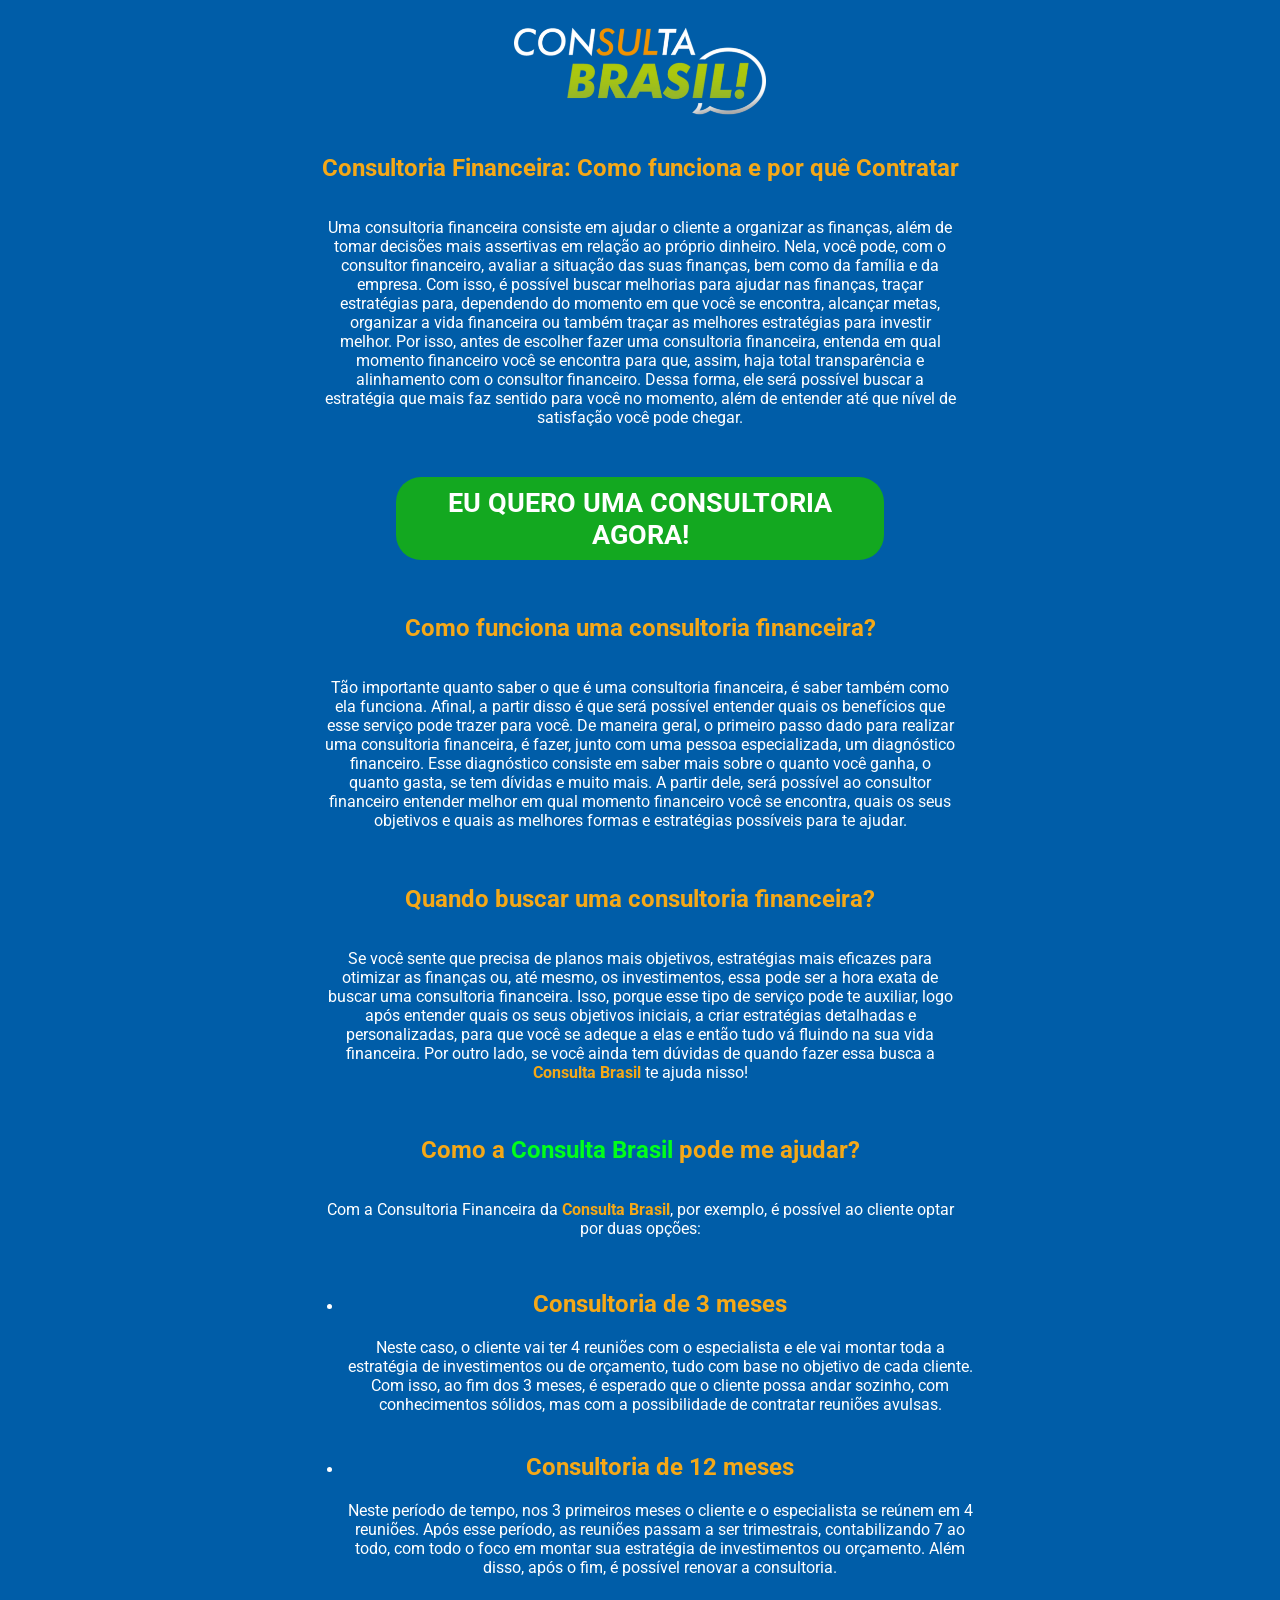
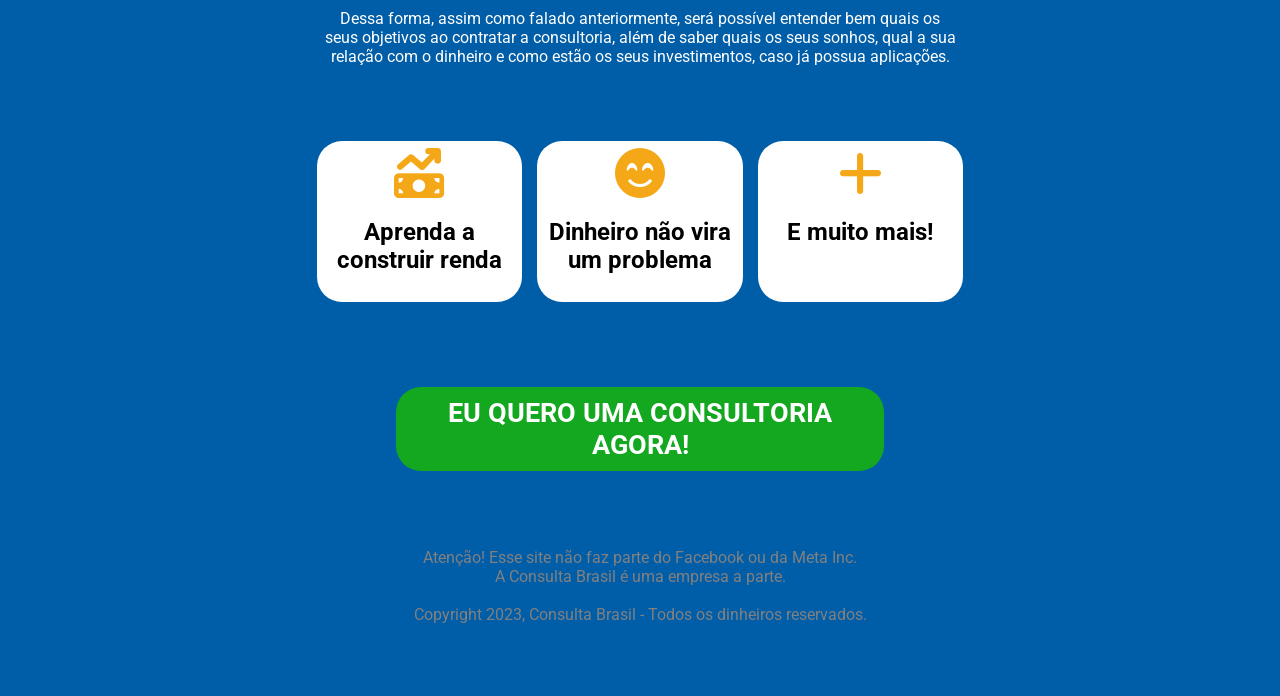
<file: views/bemvindo.html>
<!DOCTYPE html>
<html lang="en">
  <head>
    <meta charset="UTF-8" />
    <meta name="viewport" content="width=device-width, initial-scale=1.0" />
    <link
      rel="shortcut icon"
      href="./../assets/images/app_logo.png"
      type="image/x-icon"
    />
    <link
      rel="stylesheet"
      href="https://cdnjs.cloudflare.com/ajax/libs/font-awesome/6.4.0/css/all.min.css"
      integrity="sha512-iecdLmaskl7CVkqkXNQ/ZH/XLlvWZOJyj7Yy7tcenmpD1ypASozpmT/E0iPtmFIB46ZmdtAc9eNBvH0H/ZpiBw=="
      crossorigin="anonymous"
      referrerpolicy="no-referrer"
    />
    <link rel="stylesheet" href="./../assets/styles/global.css" />
    <title>CONSULTA BRASIL</title>
  </head>
  <body>
    <div class="container">
      <header>
        <img class="logo-sm" src="./../assets/images/app_logo.png" />
      </header>
      <section style="width: 100%">
        <h1 class="text-yellow">Consultoria Financeira: Como funciona e por quê Contratar</h1>
        <p class="text-center" style="width: 50%">
          Uma consultoria financeira consiste em ajudar o cliente a organizar as
          finanças, além de tomar decisões mais assertivas em relação ao próprio
          dinheiro. Nela, você pode, com o consultor financeiro, avaliar a
          situação das suas finanças, bem como da família e da empresa. Com
          isso, é possível buscar melhorias para ajudar nas finanças, traçar
          estratégias para, dependendo do momento em que você se encontra,
          alcançar metas, organizar a vida financeira ou também traçar as
          melhores estratégias para investir melhor. Por isso, antes de escolher
          fazer uma consultoria financeira, entenda em qual momento financeiro
          você se encontra para que, assim, haja total transparência e
          alinhamento com o consultor financeiro. Dessa forma, ele será possível
          buscar a estratégia que mais faz sentido para você no momento, além de
          entender até que nível de satisfação você pode chegar.
        </p>
        <br />
        <div>
            <div class="rescue text-center">
                <a
                  onclick="window.location='#'"
                >
                  <button class="btn bg-green btn-rescue" type="button">
                    EU QUERO UMA CONSULTORIA AGORA!
                  </button>
                </a>
              </div>
        </div>
        <br>
        <h1 class="text-yellow">Como funciona uma consultoria financeira?</h1>
        <p class="text-center" style="width: 50%;"">
          Tão importante quanto saber o que é uma consultoria financeira, é
          saber também como ela funciona. Afinal, a partir disso é que será
          possível entender quais os benefícios que esse serviço pode trazer
          para você. De maneira geral, o primeiro passo dado para realizar uma
          consultoria financeira, é fazer, junto com uma pessoa especializada,
          um diagnóstico financeiro. Esse diagnóstico consiste em saber mais
          sobre o quanto você ganha, o quanto gasta, se tem dívidas e muito
          mais. A partir dele, será possível ao consultor financeiro entender
          melhor em qual momento financeiro você se encontra, quais os seus
          objetivos e quais as melhores formas e estratégias possíveis para te
          ajudar.
        </p>
        <br>
        <h1 class="text-yellow">Quando buscar uma consultoria financeira?
        </h1>
        <p class="text-center" style="width: 50%;"">
            Se você sente que precisa de planos mais objetivos, estratégias mais eficazes para otimizar as finanças ou, até mesmo, os investimentos, essa pode ser a hora exata de buscar uma consultoria financeira.

            Isso, porque esse tipo de serviço pode te auxiliar, logo após entender quais os seus objetivos iniciais, a criar estratégias detalhadas e personalizadas, para que você se adeque a elas e então tudo vá fluindo na sua vida financeira.
            
            Por outro lado, se você ainda tem dúvidas de quando fazer essa busca a <span class="text-yellow"><b>Consulta Brasil</b></span> te ajuda nisso!
        </p>
        <br>
        <h1 class="text-yellow">Como a <b style="color: #00ff1a;">Consulta Brasil</b> pode me ajudar?

        </h1>
        <p class="text-center" style="width: 50%;"">
            Com a Consultoria Financeira da <span class="text-yellow"><b>Consulta Brasil</b></span>, por exemplo, é possível ao cliente optar por duas opções:
<br>
<ul class="text-center" style="width: 50%;">
    <li>
        <h1 class="text-yellow">Consultoria de 3 meses</h1>
        Neste caso, o cliente vai ter 4 reuniões com o especialista e ele vai montar toda a estratégia de investimentos ou de orçamento, tudo com base no objetivo de cada cliente. Com isso, ao fim dos 3 meses, é esperado que o cliente possa andar sozinho, com conhecimentos sólidos, mas com a possibilidade de contratar reuniões avulsas.
    </li>
    <br>
    <li>
        <h1 class="text-yellow">Consultoria de 12 meses</h1>
         Neste período de tempo, nos 3 primeiros meses o cliente e o especialista se reúnem em 4 reuniões. Após esse período, as reuniões passam a ser trimestrais, contabilizando 7 ao todo, com todo o foco em montar sua estratégia de investimentos ou orçamento. Além disso, após o fim, é possível renovar a consultoria.
    </li>
</ul>
<p class="text-center" style="width: 50%;">
    Dessa forma, assim como falado anteriormente, será possível entender bem quais os seus objetivos ao contratar a consultoria, além de saber quais os seus sonhos, qual a sua relação com o dinheiro e como estão os seus investimentos, caso já possua aplicações.</p>
</p>
<br>
        <div style="display: flex; justify-content: center">
          <div
            class="text-center tax box content"
            style="width: 25%; margin: 1%"
          >
          <i class="fa-solid fa-money-bill-trend-up text-yellow" style="font-size:50px"></i>
            <h1>Aprenda a construir renda</h1>
          </div>
          <div
            class="text-center tax box content"
            style="width: 25%; margin: 1%"
          >
          <i class="fa-solid fa-face-smile-beam text-yellow" style="font-size:50px"></i>
            <h1>Dinheiro não vira um problema</h1>
          </div>
          <div
            class="text-center tax box content"
            style="width: 25%; margin: 1%"
          >
          <i class="fa-solid fa-plus text-yellow" style="font-size:50px"></i>
            <h1>E muito mais!</h1>
          </div>
        </div>
        <div style="margin-top: 5%;">
            <div class="rescue text-center">
                <a
                  onclick="window.location='#'"
                >
                  <button class="btn bg-green btn-rescue" type="button">
                    EU QUERO UMA CONSULTORIA AGORA!
                  </button>
                </a>
              </div>
        </div>
      </section>
      <footer class="text-center" style="width: 50%; padding: 1%; color: gray; opacity: 0.8;">
        <p style="margin: 5% 0;">Atenção! Esse site não faz parte do Facebook ou da Meta Inc. <br>
        A Consulta Brasil é uma empresa a parte.
        <br><br>
        Copyright 2023, Consulta Brasil - Todos os dinheiros reservados.
        </p>
      </footer>
    </div>
  </body>
</html>
</file>
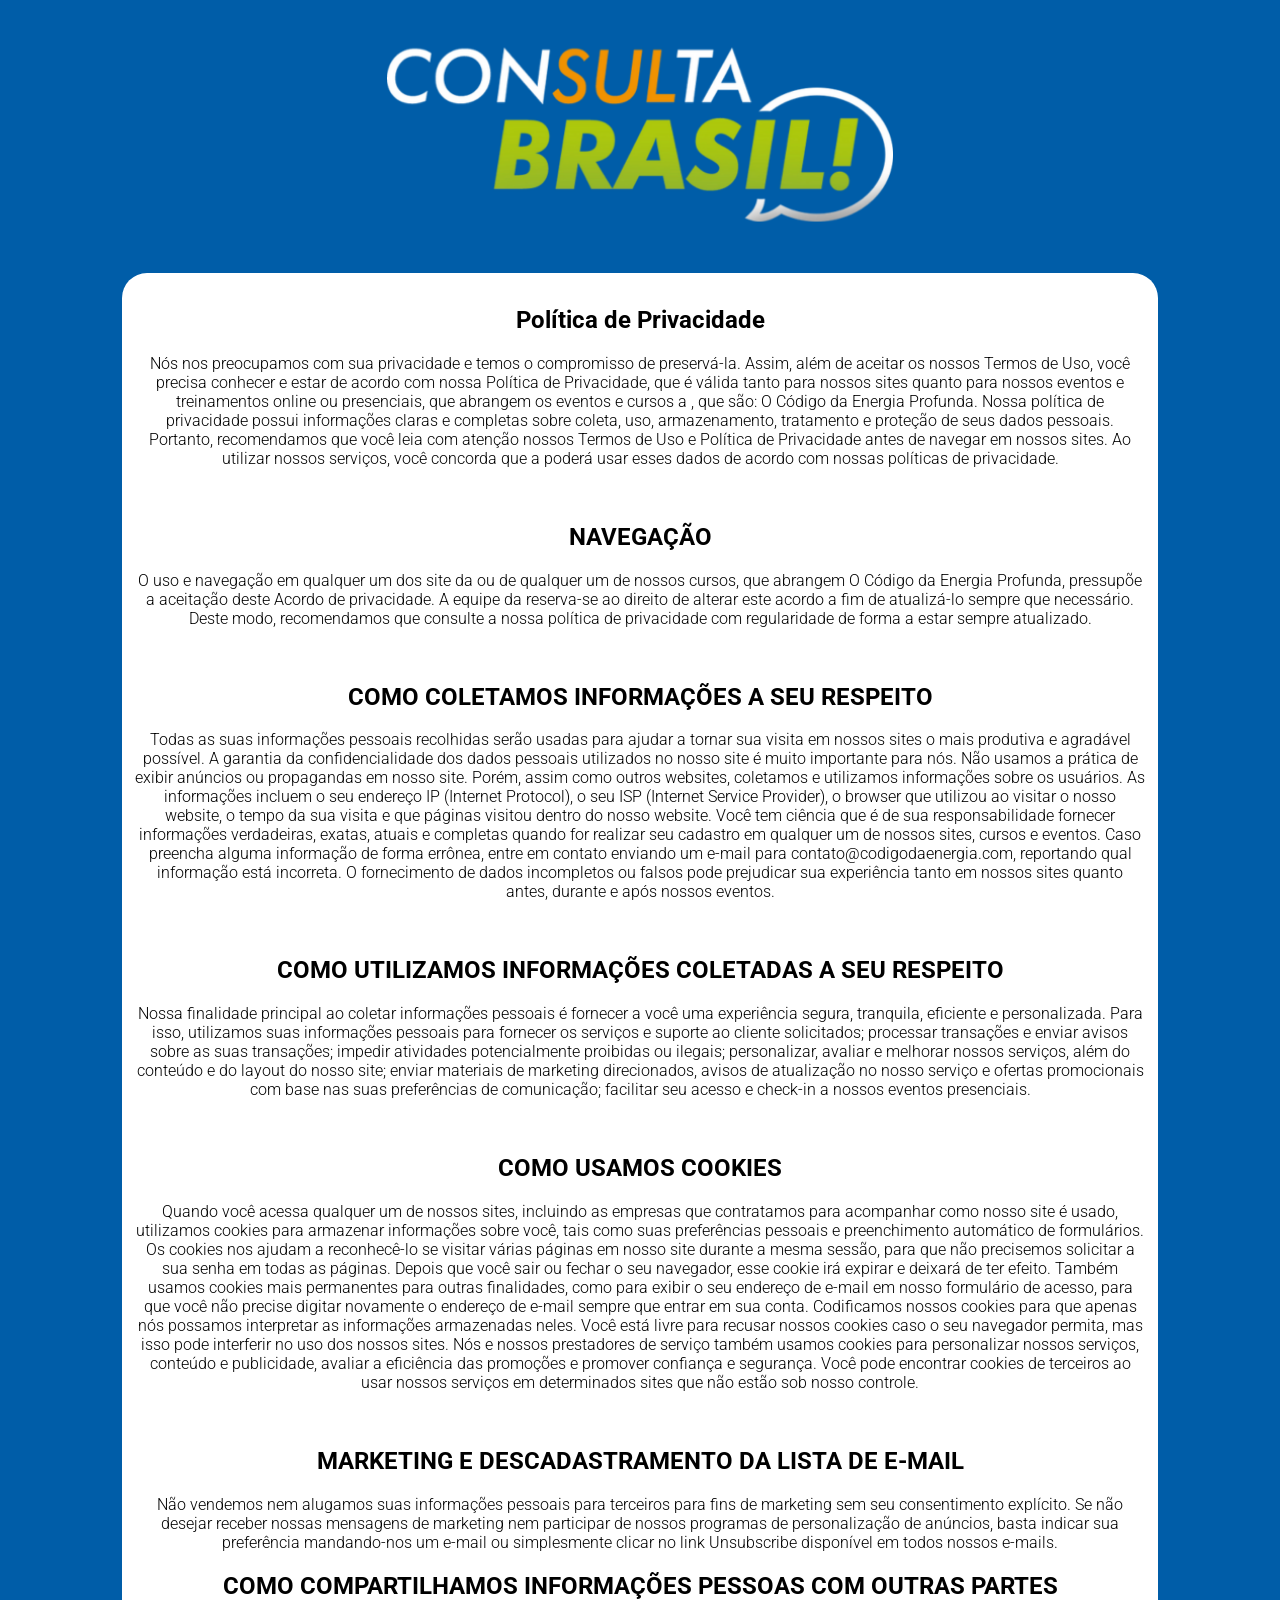
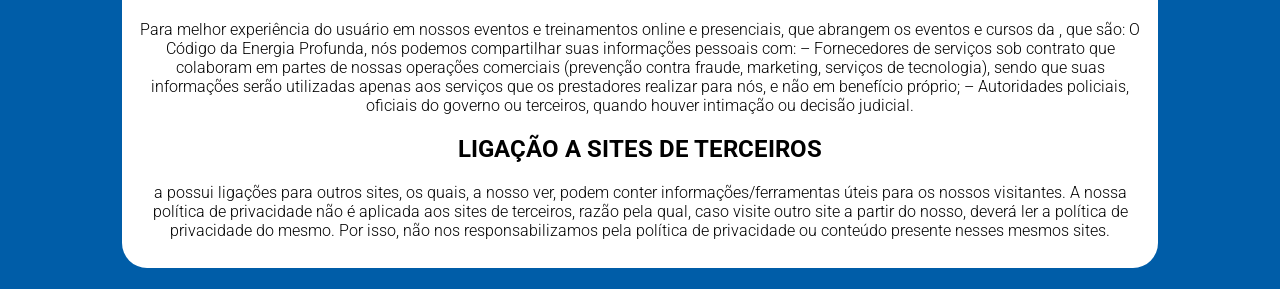
<file: views/privacy-policy.html>
<!DOCTYPE html>
<html lang="en">
  <head>
    <meta charset="UTF-8" />
    <meta name="viewport" content="width=device-width, initial-scale=1.0" />
    <link
      rel="shortcut icon"
      href="./../assets/images/app_logo.png"
      type="image/x-icon"
    />
    <link rel="stylesheet" href="./../assets/styles/global.css" />
    <title>CONSULTA BRASIL</title>
  </head>
  <body>
    <div class="container">
      <header>
        <img class="logo" src="./../assets/images/app_logo.png" />
      </header>
      <section>
        <div class="text-center tax box content">
          <h1>Política de Privacidade</h1>
          <p>
            Nós nos preocupamos com sua privacidade e temos o compromisso de
            preservá-la. Assim, além de aceitar os nossos Termos de Uso, você
            precisa conhecer e estar de acordo com nossa Política de
            Privacidade, que é válida tanto para nossos sites quanto para nossos
            eventos e treinamentos online ou presenciais, que abrangem os
            eventos e cursos a , que são: O Código da Energia Profunda. Nossa
            política de privacidade possui informações claras e completas sobre
            coleta, uso, armazenamento, tratamento e proteção de seus dados
            pessoais. Portanto, recomendamos que você leia com atenção nossos
            Termos de Uso e Política de Privacidade antes de navegar em nossos
            sites. Ao utilizar nossos serviços, você concorda que a poderá usar
            esses dados de acordo com nossas políticas de privacidade.
          </p>
          <br />
          <h2>NAVEGAÇÃO</h2>
          <p>
            O uso e navegação em qualquer um dos site da ou de qualquer um de
            nossos cursos, que abrangem O Código da Energia Profunda, pressupõe
            a aceitação deste Acordo de privacidade. A equipe da reserva-se ao
            direito de alterar este acordo a fim de atualizá-lo sempre que
            necessário. Deste modo, recomendamos que consulte a nossa política
            de privacidade com regularidade de forma a estar sempre atualizado.
          </p>
          <br />
          <h2>COMO COLETAMOS INFORMAÇÕES A SEU RESPEITO</h2>
          <p>
            Todas as suas informações pessoais recolhidas serão usadas para
            ajudar a tornar sua visita em nossos sites o mais produtiva e
            agradável possível. A garantia da confidencialidade dos dados
            pessoais utilizados no nosso site é muito importante para nós. Não
            usamos a prática de exibir anúncios ou propagandas em nosso site.
            Porém, assim como outros websites, coletamos e utilizamos
            informações sobre os usuários. As informações incluem o seu endereço
            IP (Internet Protocol), o seu ISP (Internet Service Provider), o
            browser que utilizou ao visitar o nosso website, o tempo da sua
            visita e que páginas visitou dentro do nosso website. Você tem
            ciência que é de sua responsabilidade fornecer informações
            verdadeiras, exatas, atuais e completas quando for realizar seu
            cadastro em qualquer um de nossos sites, cursos e eventos. Caso
            preencha alguma informação de forma errônea, entre em contato
            enviando um e-mail para contato@codigodaenergia.com, reportando qual
            informação está incorreta. O fornecimento de dados incompletos ou
            falsos pode prejudicar sua experiência tanto em nossos sites quanto
            antes, durante e após nossos eventos.
          </p>
          <br />
          <h2>COMO UTILIZAMOS INFORMAÇÕES COLETADAS A SEU RESPEITO</h2>
          <p>
            Nossa finalidade principal ao coletar informações pessoais é
            fornecer a você uma experiência segura, tranquila, eficiente e
            personalizada. Para isso, utilizamos suas informações pessoais para
            fornecer os serviços e suporte ao cliente solicitados; processar
            transações e enviar avisos sobre as suas transações; impedir
            atividades potencialmente proibidas ou ilegais; personalizar,
            avaliar e melhorar nossos serviços, além do conteúdo e do layout do
            nosso site; enviar materiais de marketing direcionados, avisos de
            atualização no nosso serviço e ofertas promocionais com base nas
            suas preferências de comunicação; facilitar seu acesso e check-in a
            nossos eventos presenciais.
          </p>
          <br />
          <h2>COMO USAMOS COOKIES</h2>
          <p>
            Quando você acessa qualquer um de nossos sites, incluindo as
            empresas que contratamos para acompanhar como nosso site é usado,
            utilizamos cookies para armazenar informações sobre você, tais como
            suas preferências pessoais e preenchimento automático de
            formulários. Os cookies nos ajudam a reconhecê-lo se visitar várias
            páginas em nosso site durante a mesma sessão, para que não
            precisemos solicitar a sua senha em todas as páginas. Depois que
            você sair ou fechar o seu navegador, esse cookie irá expirar e
            deixará de ter efeito. Também usamos cookies mais permanentes para
            outras finalidades, como para exibir o seu endereço de e-mail em
            nosso formulário de acesso, para que você não precise digitar
            novamente o endereço de e-mail sempre que entrar em sua conta.
            Codificamos nossos cookies para que apenas nós possamos interpretar
            as informações armazenadas neles. Você está livre para recusar
            nossos cookies caso o seu navegador permita, mas isso pode
            interferir no uso dos nossos sites. Nós e nossos prestadores de
            serviço também usamos cookies para personalizar nossos serviços,
            conteúdo e publicidade, avaliar a eficiência das promoções e
            promover confiança e segurança. Você pode encontrar cookies de
            terceiros ao usar nossos serviços em determinados sites que não
            estão sob nosso controle.
          </p>
          <br />
          <h2>MARKETING E DESCADASTRAMENTO DA LISTA DE E-MAIL</h2>
          <p>
            Não vendemos nem alugamos suas informações pessoais para terceiros
            para fins de marketing sem seu consentimento explícito. Se não
            desejar receber nossas mensagens de marketing nem participar de
            nossos programas de personalização de anúncios, basta indicar sua
            preferência mandando-nos um e-mail ou simplesmente clicar no link
            Unsubscribe disponível em todos nossos e-mails.
          </p>
          <h2>COMO COMPARTILHAMOS INFORMAÇÕES PESSOAS COM OUTRAS PARTES</h2>
          <p>
            Para melhor experiência do usuário em nossos eventos e treinamentos
            online e presenciais, que abrangem os eventos e cursos da , que são:
            O Código da Energia Profunda, nós podemos compartilhar suas
            informações pessoais com: – Fornecedores de serviços sob contrato
            que colaboram em partes de nossas operações comerciais (prevenção
            contra fraude, marketing, serviços de tecnologia), sendo que suas
            informações serão utilizadas apenas aos serviços que os prestadores
            realizar para nós, e não em benefício próprio; – Autoridades
            policiais, oficiais do governo ou terceiros, quando houver intimação
            ou decisão judicial.
          </p>
          <h2>LIGAÇÃO A SITES DE TERCEIROS</h2>
          <p>
            a possui ligações para outros sites, os quais, a nosso ver, podem
            conter informações/ferramentas úteis para os nossos visitantes. A
            nossa política de privacidade não é aplicada aos sites de terceiros,
            razão pela qual, caso visite outro site a partir do nosso, deverá
            ler a política de privacidade do mesmo. Por isso, não nos
            responsabilizamos pela política de privacidade ou conteúdo presente
            nesses mesmos sites.
          </p>
        </div>
      </section>
    </div>
  </body>
</html>
</file>
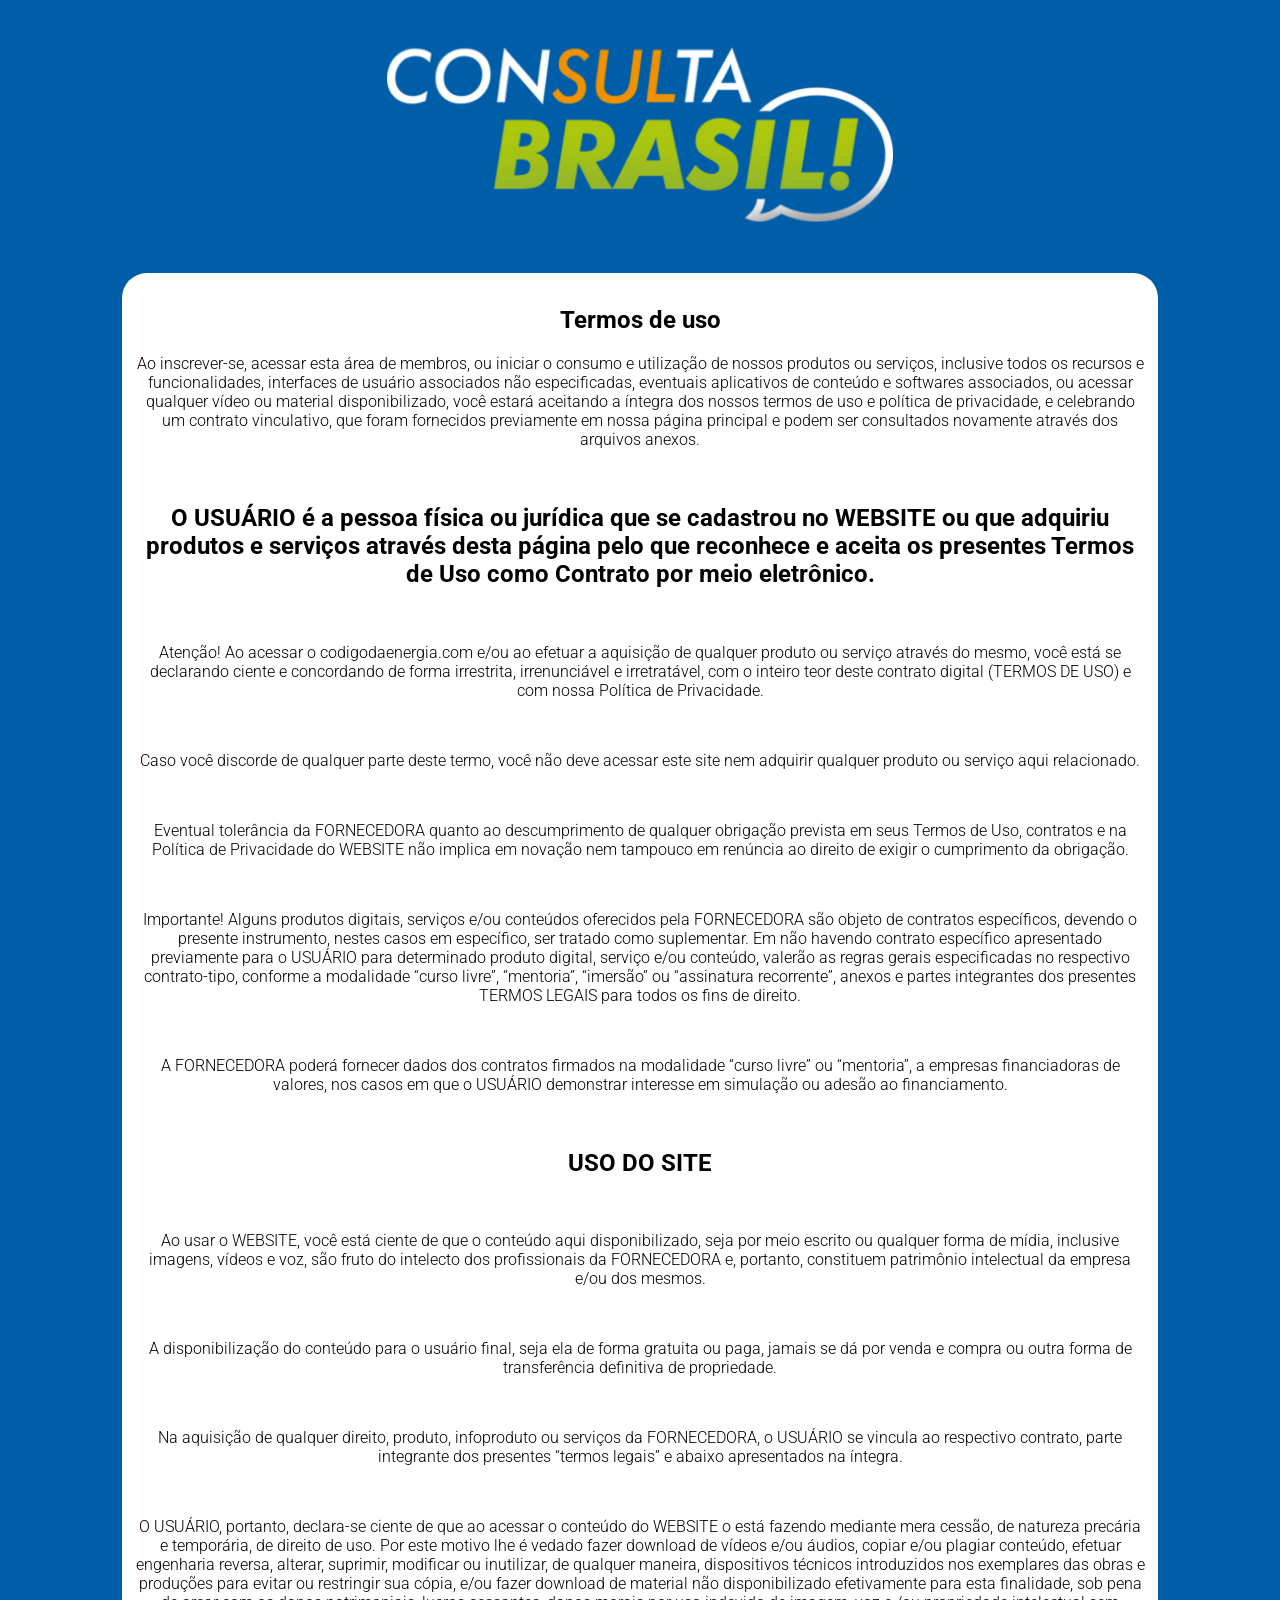
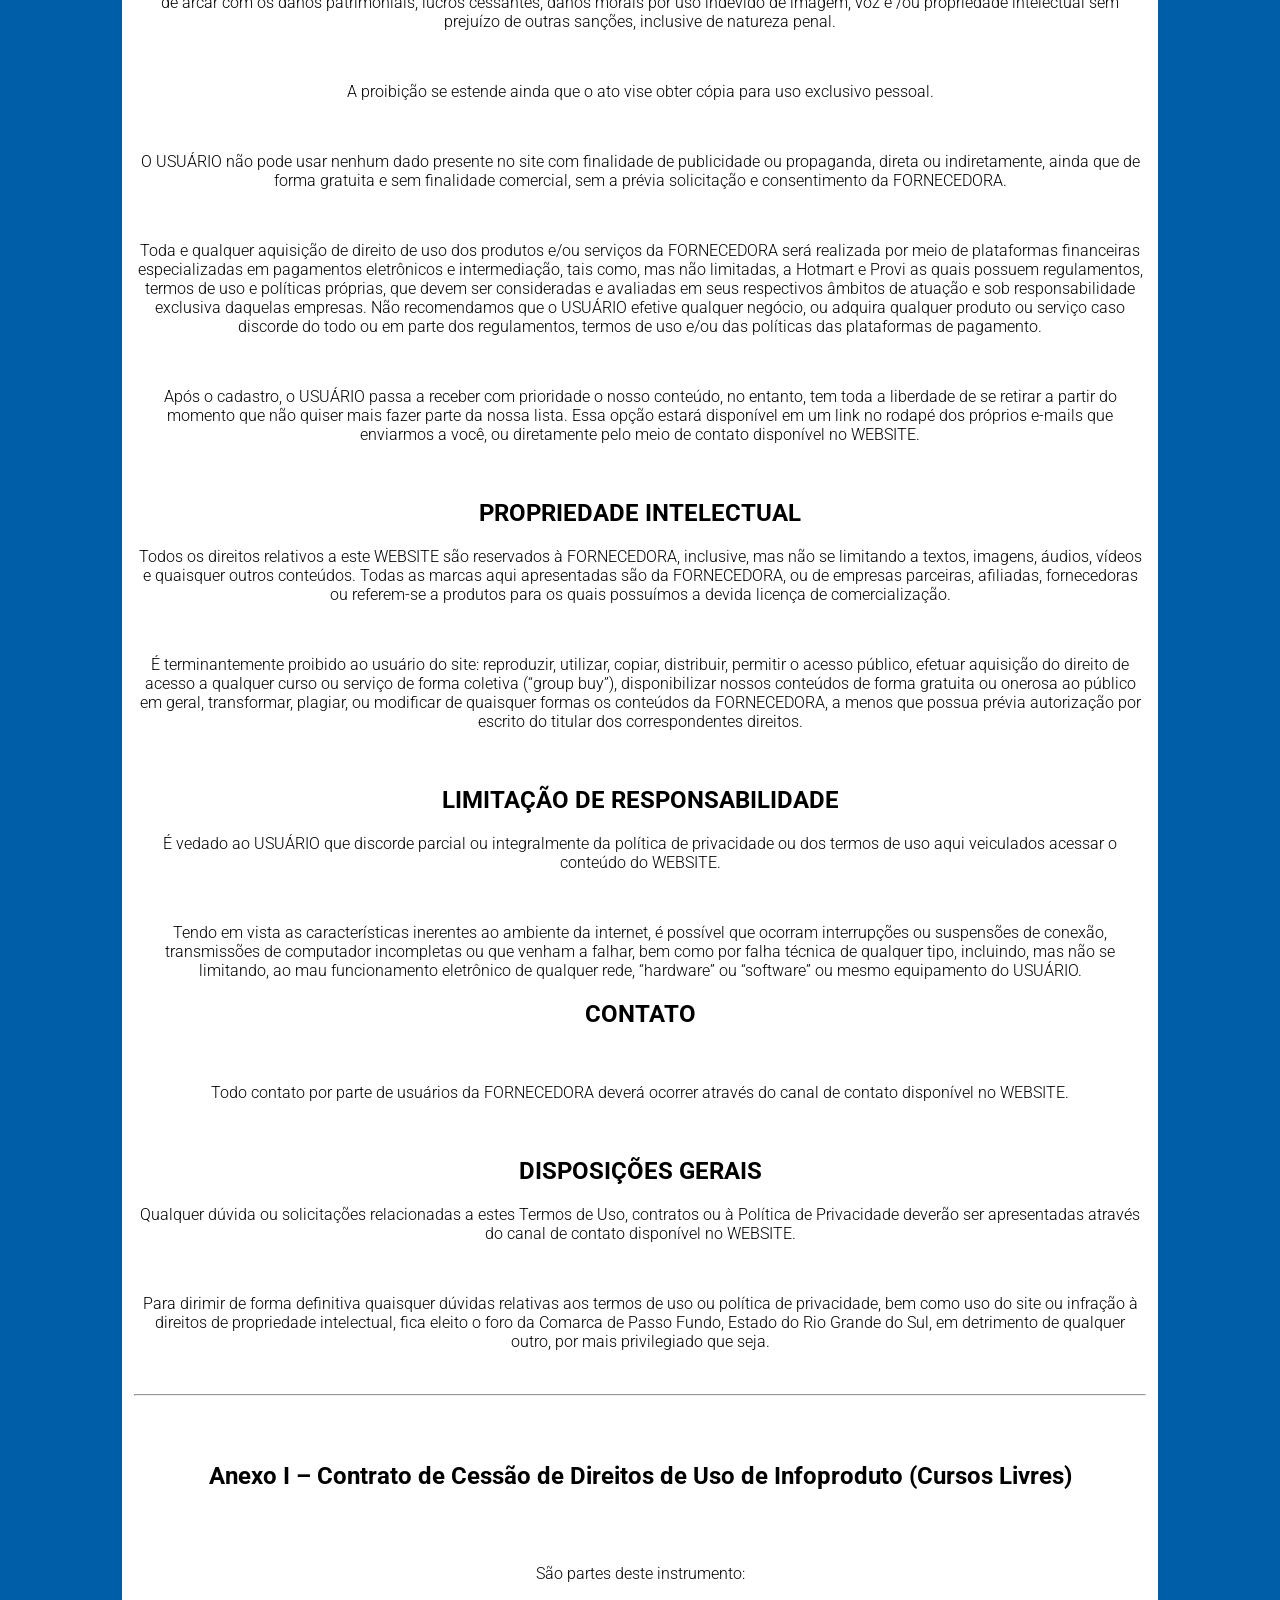
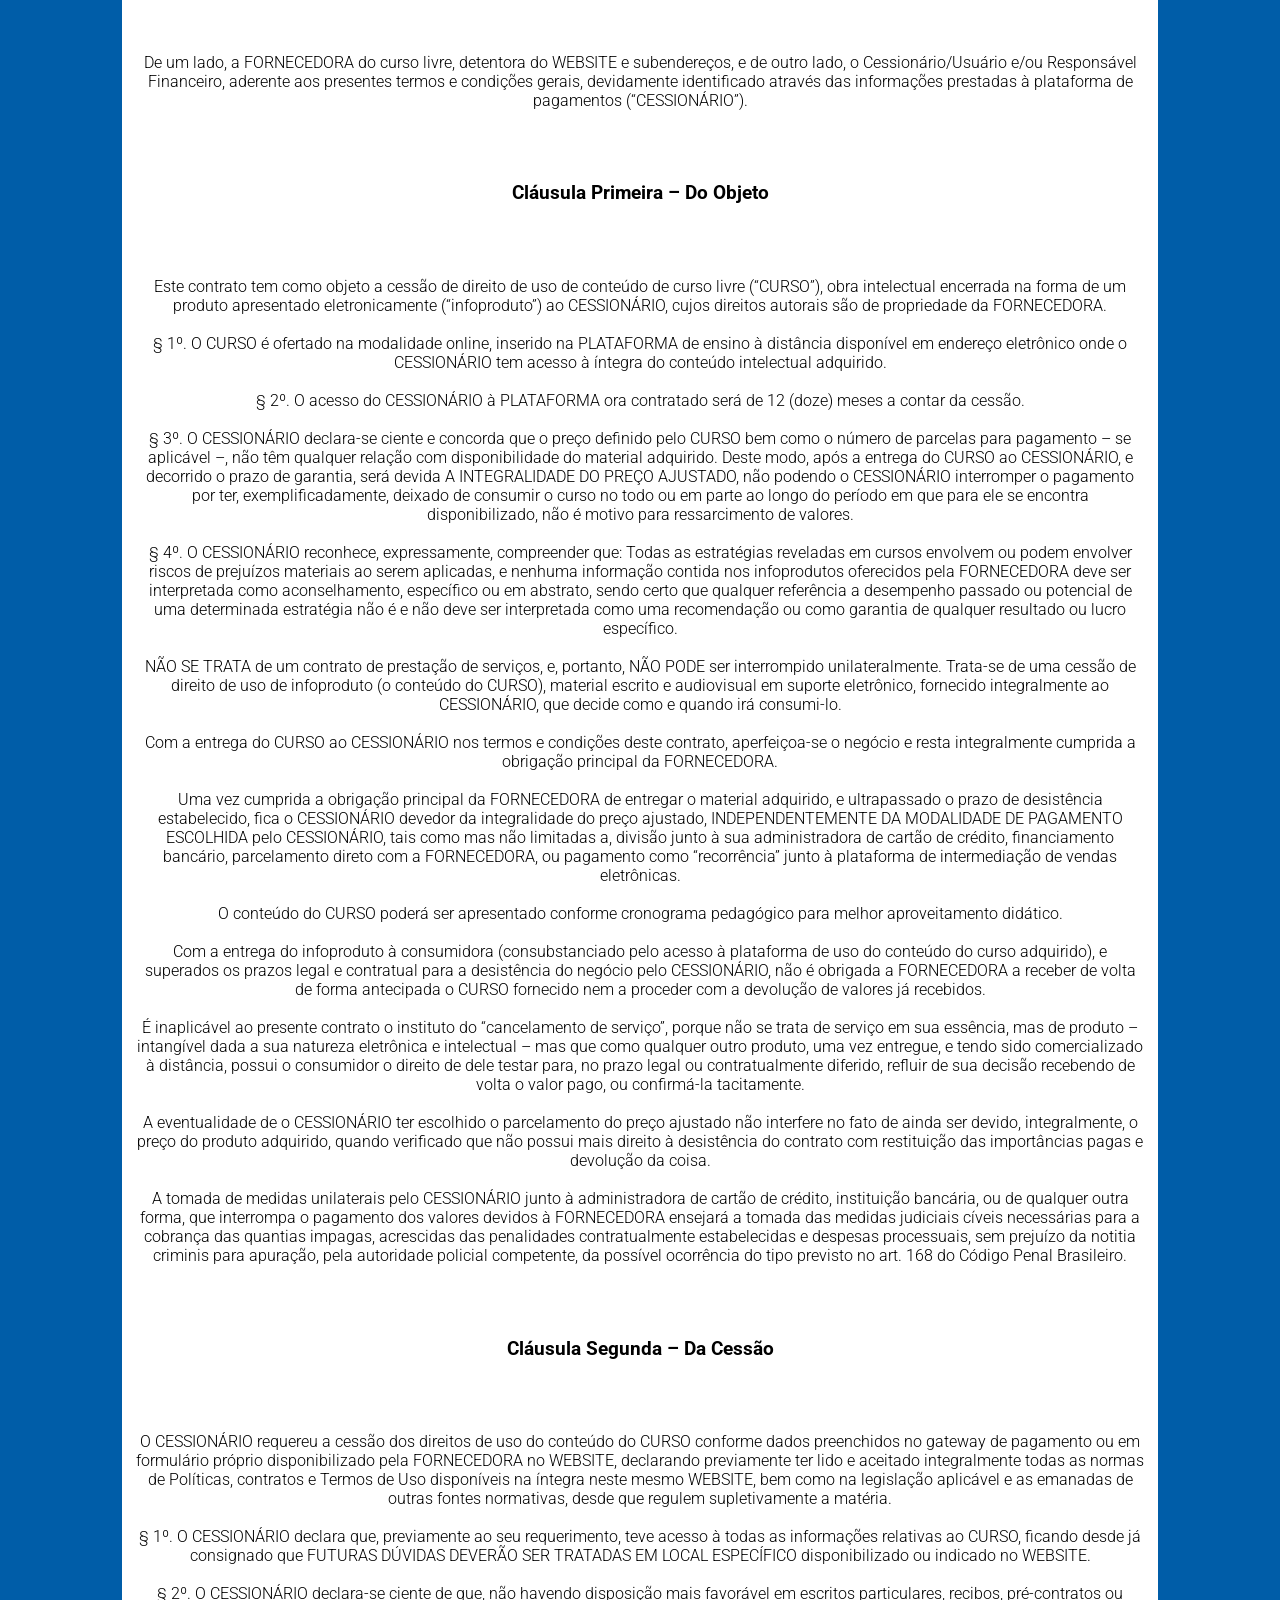
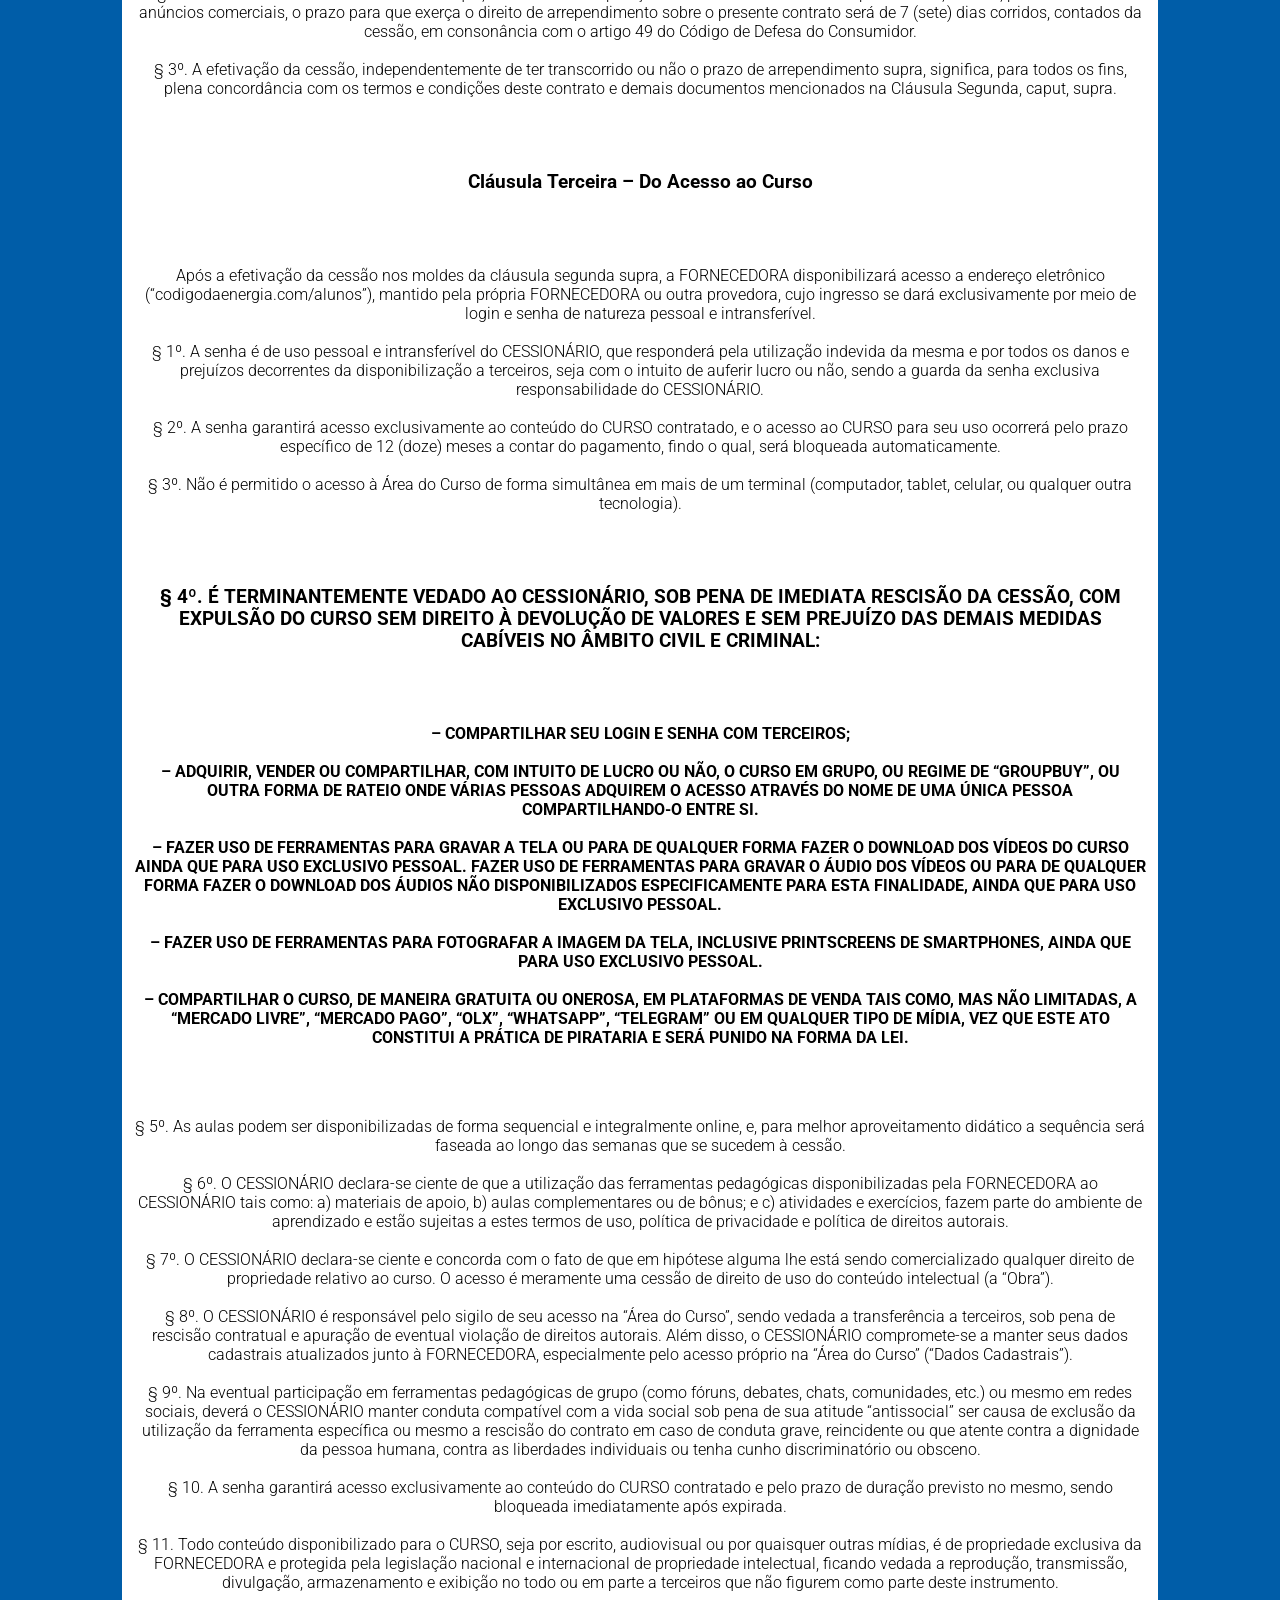
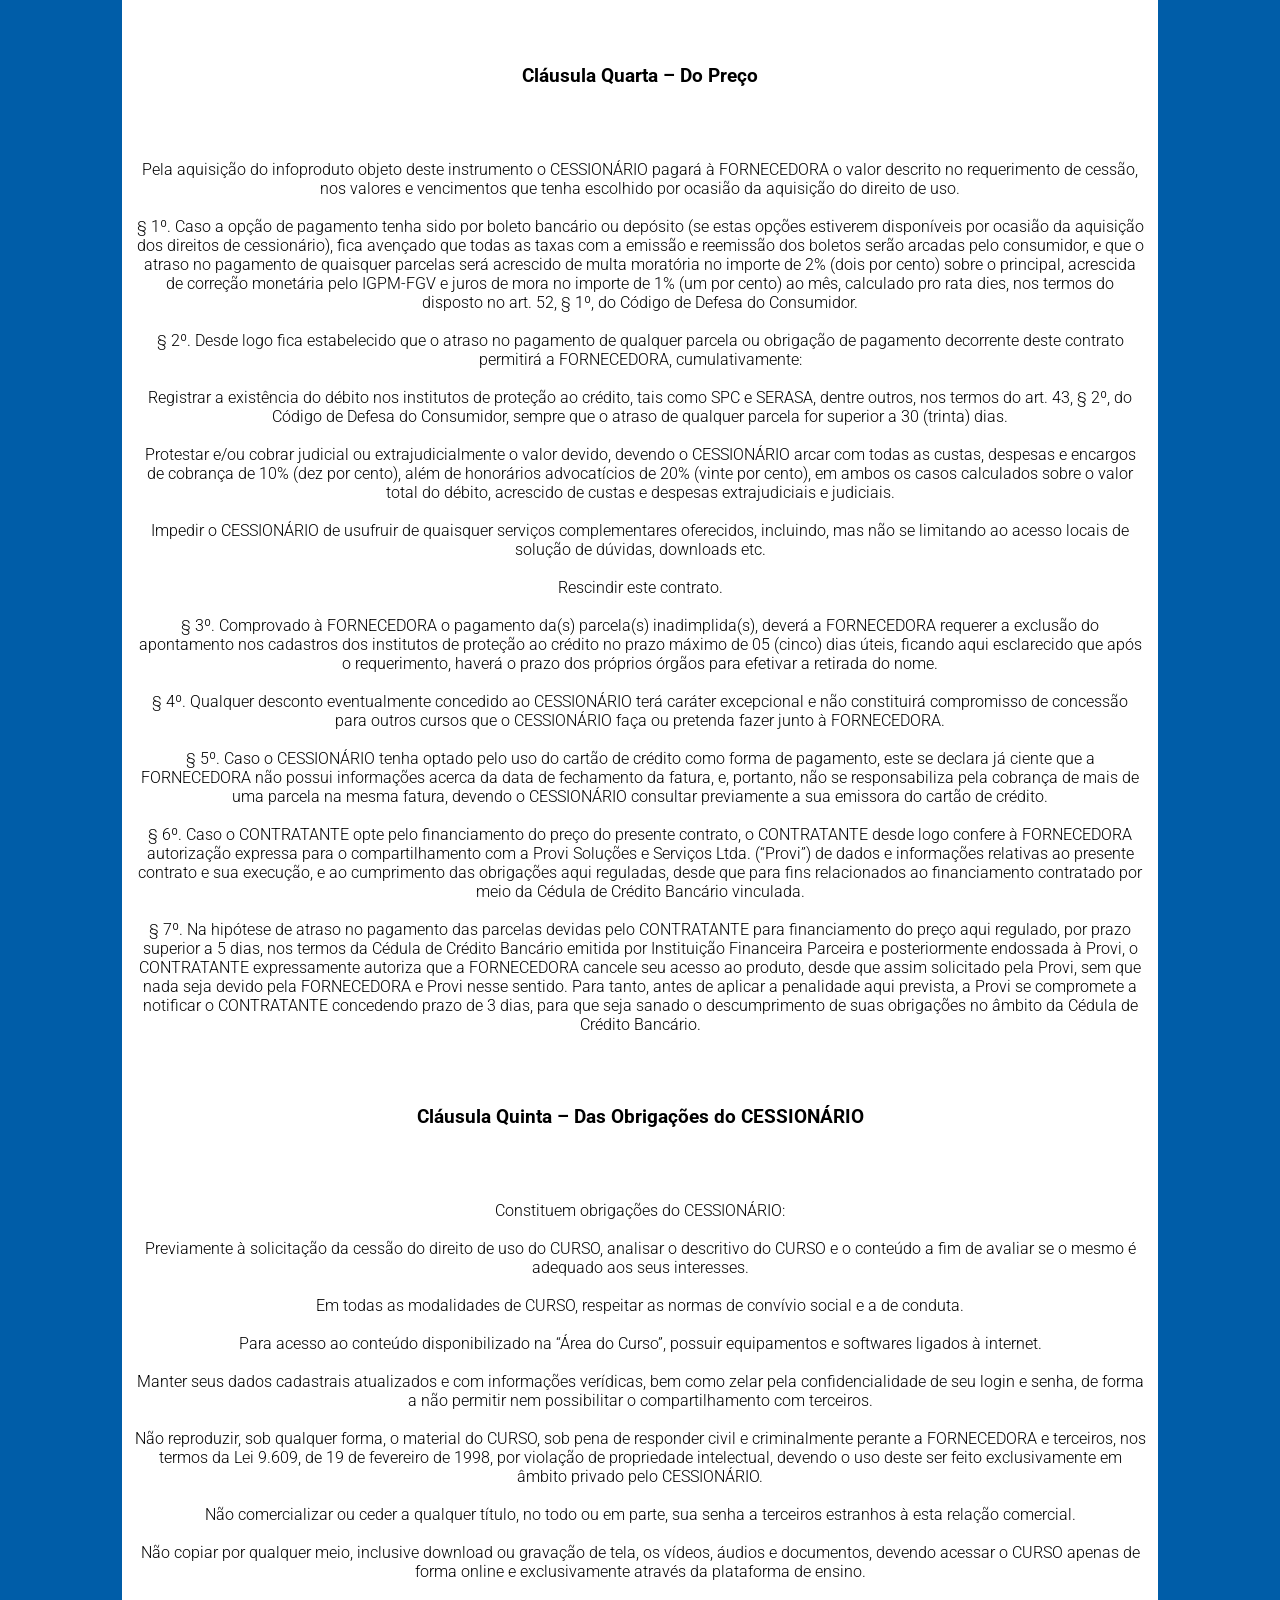
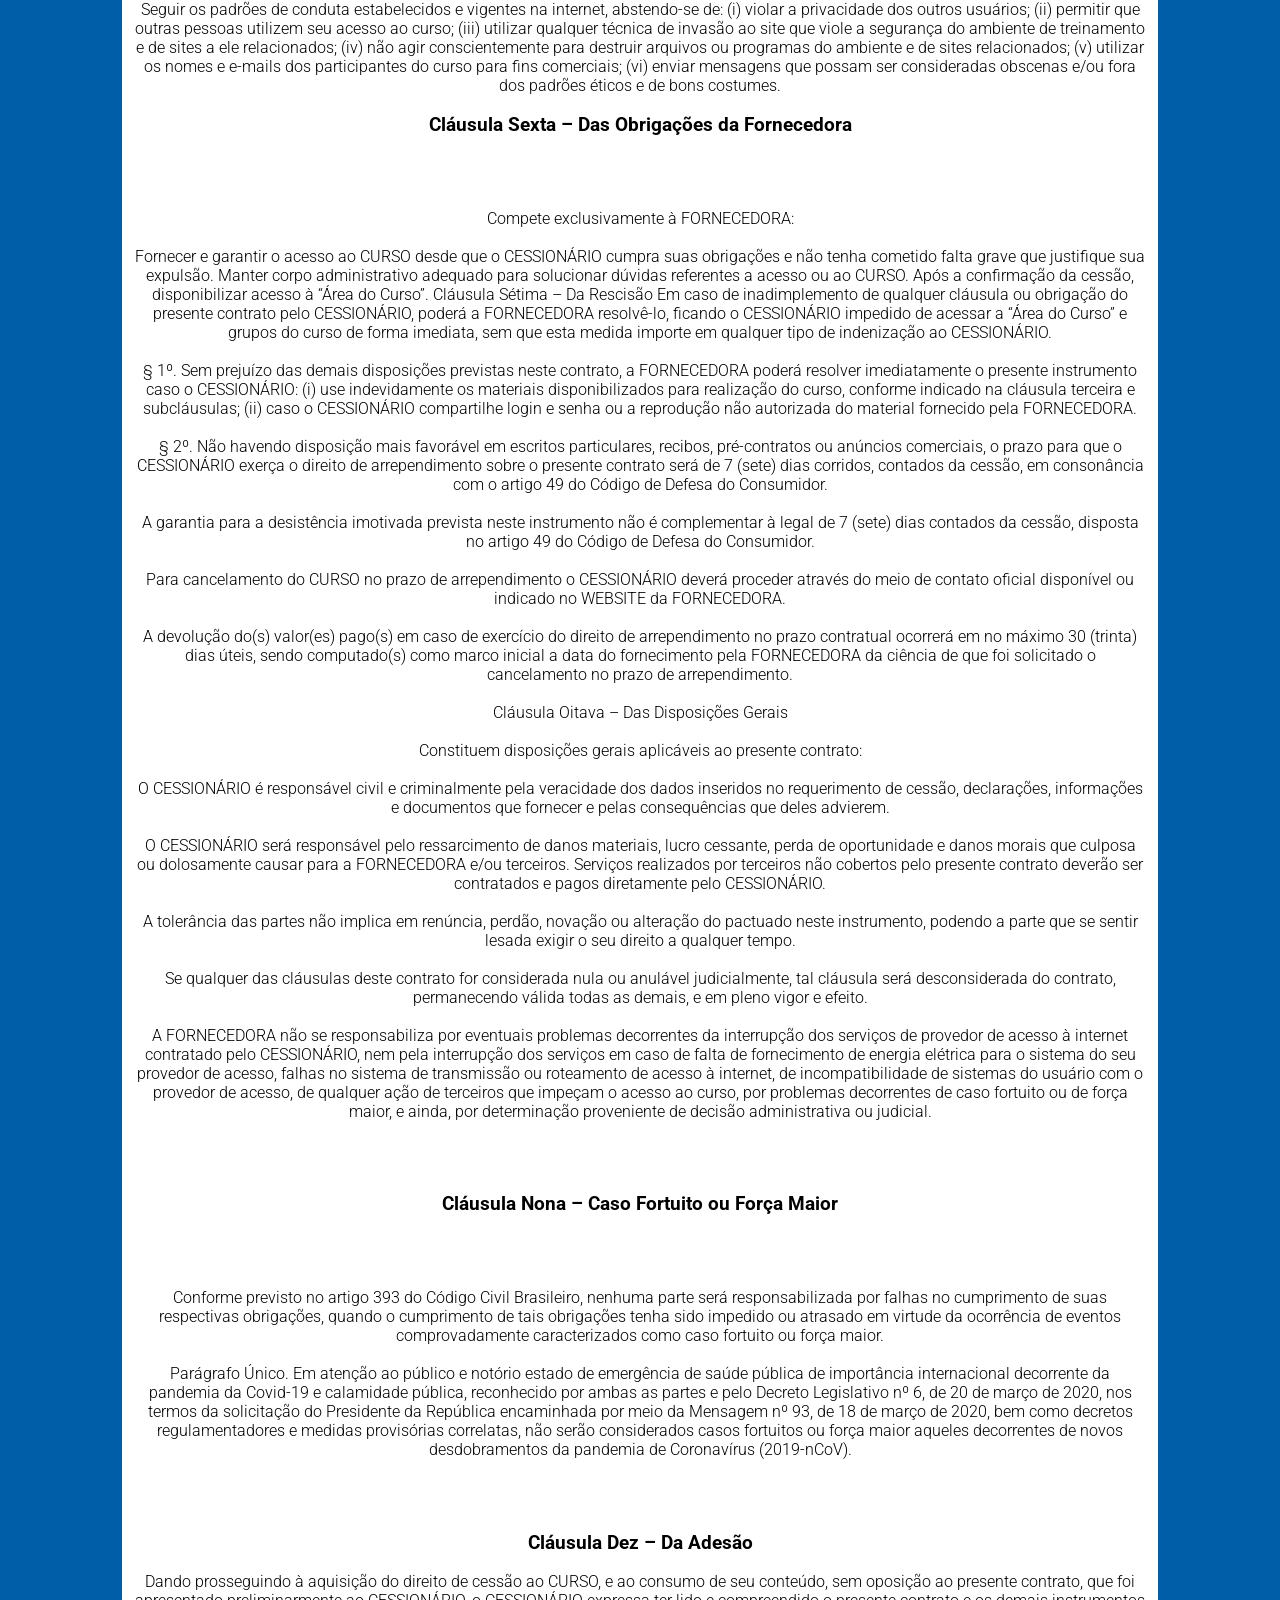
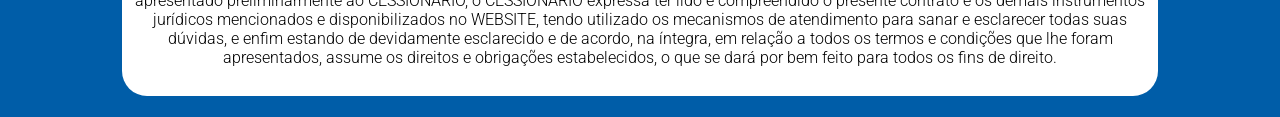
<file: views/terms-of-use.html>
<!DOCTYPE html>
<html lang="en">
  <head>
    <meta charset="UTF-8" />
    <meta name="viewport" content="width=device-width, initial-scale=1.0" />
    <link
      rel="shortcut icon"
      href="./../assets/images/app_logo.png"
      type="image/x-icon"
    />
    <link rel="stylesheet" href="./../assets/styles/global.css" />
    <title>CONSULTA BRASIL</title>
  </head>
  <body>
    <div class="container">
      <header>
        <img class="logo" src="./../assets/images/app_logo.png" />
      </header>
      <section>
        <div class="text-center tax box content">
          <h1>Termos de uso</h1>
          <p>
            Ao inscrever-se, acessar esta área de membros, ou iniciar o consumo
            e utilização de nossos produtos ou serviços, inclusive todos os
            recursos e funcionalidades, interfaces de usuário associados não
            especificadas, eventuais aplicativos de conteúdo e softwares
            associados, ou acessar qualquer vídeo ou material disponibilizado,
            você estará aceitando a íntegra dos nossos termos de uso e política
            de privacidade, e celebrando um contrato vinculativo, que foram
            fornecidos previamente em nossa página principal e podem ser
            consultados novamente através dos arquivos anexos.
          </p>
          <br />
          <h2>
            O USUÁRIO é a pessoa física ou jurídica que se cadastrou no WEBSITE
            ou que adquiriu produtos e serviços através desta página pelo que
            reconhece e aceita os presentes Termos de Uso como Contrato por meio
            eletrônico.
          </h2>
          <br />
          <p>
            Atenção! Ao acessar o codigodaenergia.com e/ou ao efetuar a
            aquisição de qualquer produto ou serviço através do mesmo, você está
            se declarando ciente e concordando de forma irrestrita,
            irrenunciável e irretratável, com o inteiro teor deste contrato
            digital (TERMOS DE USO) e com nossa Política de Privacidade.
          </p>
          <br />
          <p>
            Caso você discorde de qualquer parte deste termo, você não deve
            acessar este site nem adquirir qualquer produto ou serviço aqui
            relacionado.
          </p>
          <br />
          <p>
            Eventual tolerância da FORNECEDORA quanto ao descumprimento de
            qualquer obrigação prevista em seus Termos de Uso, contratos e na
            Política de Privacidade do WEBSITE não implica em novação nem
            tampouco em renúncia ao direito de exigir o cumprimento da
            obrigação.
          </p>
          <br />
          <p>
            Importante! Alguns produtos digitais, serviços e/ou conteúdos
            oferecidos pela FORNECEDORA são objeto de contratos específicos,
            devendo o presente instrumento, nestes casos em específico, ser
            tratado como suplementar. Em não havendo contrato específico
            apresentado previamente para o USUÁRIO para determinado produto
            digital, serviço e/ou conteúdo, valerão as regras gerais
            especificadas no respectivo contrato-tipo, conforme a modalidade
            “curso livre”, “mentoria”, “imersão” ou “assinatura recorrente”,
            anexos e partes integrantes dos presentes TERMOS LEGAIS para todos
            os fins de direito.
          </p>
          <br />
          <p>
            A FORNECEDORA poderá fornecer dados dos contratos firmados na
            modalidade “curso livre” ou “mentoria”, a empresas financiadoras de
            valores, nos casos em que o USUÁRIO demonstrar interesse em
            simulação ou adesão ao financiamento.
          </p>
          <br />
          <h2>USO DO SITE</h2>
          <br />
          <p>
            Ao usar o WEBSITE, você está ciente de que o conteúdo aqui
            disponibilizado, seja por meio escrito ou qualquer forma de mídia,
            inclusive imagens, vídeos e voz, são fruto do intelecto dos
            profissionais da FORNECEDORA e, portanto, constituem patrimônio
            intelectual da empresa e/ou dos mesmos.
          </p>
          <br />
          <p>
            A disponibilização do conteúdo para o usuário final, seja ela de
            forma gratuita ou paga, jamais se dá por venda e compra ou outra
            forma de transferência definitiva de propriedade.
          </p>
          <br />
          <p>
            Na aquisição de qualquer direito, produto, infoproduto ou serviços
            da FORNECEDORA, o USUÁRIO se vincula ao respectivo contrato, parte
            integrante dos presentes “termos legais” e abaixo apresentados na
            íntegra.
          </p>
          <br />
          <p>
            O USUÁRIO, portanto, declara-se ciente de que ao acessar o conteúdo
            do WEBSITE o está fazendo mediante mera cessão, de natureza precária
            e temporária, de direito de uso. Por este motivo lhe é vedado fazer
            download de vídeos e/ou áudios, copiar e/ou plagiar conteúdo,
            efetuar engenharia reversa, alterar, suprimir, modificar ou
            inutilizar, de qualquer maneira, dispositivos técnicos introduzidos
            nos exemplares das obras e produções para evitar ou restringir sua
            cópia, e/ou fazer download de material não disponibilizado
            efetivamente para esta finalidade, sob pena de arcar com os danos
            patrimoniais, lucros cessantes, danos morais por uso indevido de
            imagem, voz e /ou propriedade intelectual sem prejuízo de outras
            sanções, inclusive de natureza penal.
          </p>
          <br />
          <p>
            A proibição se estende ainda que o ato vise obter cópia para uso
            exclusivo pessoal.
          </p>
          <br />
          <p>
            O USUÁRIO não pode usar nenhum dado presente no site com finalidade
            de publicidade ou propaganda, direta ou indiretamente, ainda que de
            forma gratuita e sem finalidade comercial, sem a prévia solicitação
            e consentimento da FORNECEDORA.
          </p>
          <br />
          <p>
            Toda e qualquer aquisição de direito de uso dos produtos e/ou
            serviços da FORNECEDORA será realizada por meio de plataformas
            financeiras especializadas em pagamentos eletrônicos e
            intermediação, tais como, mas não limitadas, a Hotmart e Provi as
            quais possuem regulamentos, termos de uso e políticas próprias, que
            devem ser consideradas e avaliadas em seus respectivos âmbitos de
            atuação e sob responsabilidade exclusiva daquelas empresas. Não
            recomendamos que o USUÁRIO efetive qualquer negócio, ou adquira
            qualquer produto ou serviço caso discorde do todo ou em parte dos
            regulamentos, termos de uso e/ou das políticas das plataformas de
            pagamento.
          </p>
          <br />
          <p>
            Após o cadastro, o USUÁRIO passa a receber com prioridade o nosso
            conteúdo, no entanto, tem toda a liberdade de se retirar a partir do
            momento que não quiser mais fazer parte da nossa lista. Essa opção
            estará disponível em um link no rodapé dos próprios e-mails que
            enviarmos a você, ou diretamente pelo meio de contato disponível no
            WEBSITE.
          </p>
          <br />
          <h2>PROPRIEDADE INTELECTUAL</h2>
          <p>
            Todos os direitos relativos a este WEBSITE são reservados à
            FORNECEDORA, inclusive, mas não se limitando a textos, imagens,
            áudios, vídeos e quaisquer outros conteúdos. Todas as marcas aqui
            apresentadas são da FORNECEDORA, ou de empresas parceiras,
            afiliadas, fornecedoras ou referem-se a produtos para os quais
            possuímos a devida licença de comercialização.
          </p>
          <br />
          <p>
            É terminantemente proibido ao usuário do site: reproduzir, utilizar,
            copiar, distribuir, permitir o acesso público, efetuar aquisição do
            direito de acesso a qualquer curso ou serviço de forma coletiva
            (“group buy”), disponibilizar nossos conteúdos de forma gratuita ou
            onerosa ao público em geral, transformar, plagiar, ou modificar de
            quaisquer formas os conteúdos da FORNECEDORA, a menos que possua
            prévia autorização por escrito do titular dos correspondentes
            direitos.
          </p>
          <br />
          <h2>LIMITAÇÃO DE RESPONSABILIDADE</h2>
          <p>
            É vedado ao USUÁRIO que discorde parcial ou integralmente da
            política de privacidade ou dos termos de uso aqui veiculados acessar
            o conteúdo do WEBSITE.
          </p>
          <br />
          <p>
            Tendo em vista as características inerentes ao ambiente da internet,
            é possível que ocorram interrupções ou suspensões de conexão,
            transmissões de computador incompletas ou que venham a falhar, bem
            como por falha técnica de qualquer tipo, incluindo, mas não se
            limitando, ao mau funcionamento eletrônico de qualquer rede,
            “hardware” ou “software” ou mesmo equipamento do USUÁRIO.
          </p>
          <h2>CONTATO</h2>
          <br />
          <p>
            Todo contato por parte de usuários da FORNECEDORA deverá ocorrer
            através do canal de contato disponível no WEBSITE.
          </p>
          <br />
          <h2>DISPOSIÇÕES GERAIS</h2>
          <p>
            Qualquer dúvida ou solicitações relacionadas a estes Termos de Uso,
            contratos ou à Política de Privacidade deverão ser apresentadas
            através do canal de contato disponível no WEBSITE.
          </p>
          <br />
          <p>
            Para dirimir de forma definitiva quaisquer dúvidas relativas aos
            termos de uso ou política de privacidade, bem como uso do site ou
            infração à direitos de propriedade intelectual, fica eleito o foro
            da Comarca de Passo Fundo, Estado do Rio Grande do Sul, em
            detrimento de qualquer outro, por mais privilegiado que seja.
          </p>
          <br />
          <hr />
          <br />
          <br />
          <h2>
            Anexo I – Contrato de Cessão de Direitos de Uso de Infoproduto
            (Cursos Livres)
          </h2>
          <br />
          <br />
          <p>São partes deste instrumento:</p>
          <br />
          <br />
          <p>
            De um lado, a FORNECEDORA do curso livre, detentora do WEBSITE e
            subendereços, e de outro lado, o Cessionário/Usuário e/ou
            Responsável Financeiro, aderente aos presentes termos e condições
            gerais, devidamente identificado através das informações prestadas à
            plataforma de pagamentos (“CESSIONÁRIO”).
          </p>
          <br />
          <br />
          <h3>Cláusula Primeira – Do Objeto</h3>
          <br />
          <br />
          <p>
            Este contrato tem como objeto a cessão de direito de uso de conteúdo
            de curso livre (“CURSO”), obra intelectual encerrada na forma de um
            produto apresentado eletronicamente (“infoproduto”) ao CESSIONÁRIO,
            cujos direitos autorais são de propriedade da FORNECEDORA.
            <br />
            <br />
            § 1º. O CURSO é ofertado na modalidade online, inserido na
            PLATAFORMA de ensino à distância disponível em endereço eletrônico
            onde o CESSIONÁRIO tem acesso à íntegra do conteúdo intelectual
            adquirido.
            <br />
            <br />
            § 2º. O acesso do CESSIONÁRIO à PLATAFORMA ora contratado será de 12
            (doze) meses a contar da cessão.
            <br />
            <br />
            § 3º. O CESSIONÁRIO declara-se ciente e concorda que o preço
            definido pelo CURSO bem como o número de parcelas para pagamento –
            se aplicável –, não têm qualquer relação com disponibilidade do
            material adquirido. Deste modo, após a entrega do CURSO ao
            CESSIONÁRIO, e decorrido o prazo de garantia, será devida A
            INTEGRALIDADE DO PREÇO AJUSTADO, não podendo o CESSIONÁRIO
            interromper o pagamento por ter, exemplificadamente, deixado de
            consumir o curso no todo ou em parte ao longo do período em que para
            ele se encontra disponibilizado, não é motivo para ressarcimento de
            valores.
            <br />
            <br />
            § 4º. O CESSIONÁRIO reconhece, expressamente, compreender que: Todas
            as estratégias reveladas em cursos envolvem ou podem envolver riscos
            de prejuízos materiais ao serem aplicadas, e nenhuma informação
            contida nos infoprodutos oferecidos pela FORNECEDORA deve ser
            interpretada como aconselhamento, específico ou em abstrato, sendo
            certo que qualquer referência a desempenho passado ou potencial de
            uma determinada estratégia não é e não deve ser interpretada como
            uma recomendação ou como garantia de qualquer resultado ou lucro
            específico.
            <br />
            <br />
            NÃO SE TRATA de um contrato de prestação de serviços, e, portanto,
            NÃO PODE ser interrompido unilateralmente. Trata-se de uma cessão de
            direito de uso de infoproduto (o conteúdo do CURSO), material
            escrito e audiovisual em suporte eletrônico, fornecido integralmente
            ao CESSIONÁRIO, que decide como e quando irá consumi-lo.
            <br />
            <br />
            Com a entrega do CURSO ao CESSIONÁRIO nos termos e condições deste
            contrato, aperfeiçoa-se o negócio e resta integralmente cumprida a
            obrigação principal da FORNECEDORA.
            <br />
            <br />
            Uma vez cumprida a obrigação principal da FORNECEDORA de entregar o
            material adquirido, e ultrapassado o prazo de desistência
            estabelecido, fica o CESSIONÁRIO devedor da integralidade do preço
            ajustado, INDEPENDENTEMENTE DA MODALIDADE DE PAGAMENTO ESCOLHIDA
            pelo CESSIONÁRIO, tais como mas não limitadas a, divisão junto à sua
            administradora de cartão de crédito, financiamento bancário,
            parcelamento direto com a FORNECEDORA, ou pagamento como
            “recorrência” junto à plataforma de intermediação de vendas
            eletrônicas.
            <br />
            <br />
            O conteúdo do CURSO poderá ser apresentado conforme cronograma
            pedagógico para melhor aproveitamento didático.
            <br />
            <br />
            Com a entrega do infoproduto à consumidora (consubstanciado pelo
            acesso à plataforma de uso do conteúdo do curso adquirido), e
            superados os prazos legal e contratual para a desistência do negócio
            pelo CESSIONÁRIO, não é obrigada a FORNECEDORA a receber de volta de
            forma antecipada o CURSO fornecido nem a proceder com a devolução de
            valores já recebidos.
            <br />
            <br />
            É inaplicável ao presente contrato o instituto do “cancelamento de
            serviço”, porque não se trata de serviço em sua essência, mas de
            produto – intangível dada a sua natureza eletrônica e intelectual –
            mas que como qualquer outro produto, uma vez entregue, e tendo sido
            comercializado à distância, possui o consumidor o direito de dele
            testar para, no prazo legal ou contratualmente diferido, refluir de
            sua decisão recebendo de volta o valor pago, ou confirmá-la
            tacitamente.
            <br />
            <br />
            A eventualidade de o CESSIONÁRIO ter escolhido o parcelamento do
            preço ajustado não interfere no fato de ainda ser devido,
            integralmente, o preço do produto adquirido, quando verificado que
            não possui mais direito à desistência do contrato com restituição
            das importâncias pagas e devolução da coisa.
            <br />
            <br />
            A tomada de medidas unilaterais pelo CESSIONÁRIO junto à
            administradora de cartão de crédito, instituição bancária, ou de
            qualquer outra forma, que interrompa o pagamento dos valores devidos
            à FORNECEDORA ensejará a tomada das medidas judiciais cíveis
            necessárias para a cobrança das quantias impagas, acrescidas das
            penalidades contratualmente estabelecidas e despesas processuais,
            sem prejuízo da notitia criminis para apuração, pela autoridade
            policial competente, da possível ocorrência do tipo previsto no art.
            168 do Código Penal Brasileiro.
          </p>
          <br />
          <br />
          <h3>Cláusula Segunda – Da Cessão</h3>
          <br />
          <br />
          <p>
            O CESSIONÁRIO requereu a cessão dos direitos de uso do conteúdo do
            CURSO conforme dados preenchidos no gateway de pagamento ou em
            formulário próprio disponibilizado pela FORNECEDORA no WEBSITE,
            declarando previamente ter lido e aceitado integralmente todas as
            normas de Políticas, contratos e Termos de Uso disponíveis na
            íntegra neste mesmo WEBSITE, bem como na legislação aplicável e as
            emanadas de outras fontes normativas, desde que regulem
            supletivamente a matéria.
            <br />
            <br />
            § 1º. O CESSIONÁRIO declara que, previamente ao seu requerimento,
            teve acesso à todas as informações relativas ao CURSO, ficando desde
            já consignado que FUTURAS DÚVIDAS DEVERÃO SER TRATADAS EM LOCAL
            ESPECÍFICO disponibilizado ou indicado no WEBSITE.
            <br />
            <br />
            § 2º. O CESSIONÁRIO declara-se ciente de que, não havendo disposição
            mais favorável em escritos particulares, recibos, pré-contratos ou
            anúncios comerciais, o prazo para que exerça o direito de
            arrependimento sobre o presente contrato será de 7 (sete) dias
            corridos, contados da cessão, em consonância com o artigo 49 do
            Código de Defesa do Consumidor.
            <br />
            <br />
            § 3º. A efetivação da cessão, independentemente de ter transcorrido
            ou não o prazo de arrependimento supra, significa, para todos os
            fins, plena concordância com os termos e condições deste contrato e
            demais documentos mencionados na Cláusula Segunda, caput, supra.
          </p>
          <br />
          <br />
          <h3>Cláusula Terceira – Do Acesso ao Curso</h3>
          <br />
          <br />
          <p>
            Após a efetivação da cessão nos moldes da cláusula segunda supra, a
            FORNECEDORA disponibilizará acesso a endereço eletrônico
            (“codigodaenergia.com/alunos”), mantido pela própria FORNECEDORA ou
            outra provedora, cujo ingresso se dará exclusivamente por meio de
            login e senha de natureza pessoal e intransferível.
            <br />
            <br />
            § 1º. A senha é de uso pessoal e intransferível do CESSIONÁRIO, que
            responderá pela utilização indevida da mesma e por todos os danos e
            prejuízos decorrentes da disponibilização a terceiros, seja com o
            intuito de auferir lucro ou não, sendo a guarda da senha exclusiva
            responsabilidade do CESSIONÁRIO.
            <br />
            <br />
            § 2º. A senha garantirá acesso exclusivamente ao conteúdo do CURSO
            contratado, e o acesso ao CURSO para seu uso ocorrerá pelo prazo
            específico de 12 (doze) meses a contar do pagamento, findo o qual,
            será bloqueada automaticamente.
            <br />
            <br />
            § 3º. Não é permitido o acesso à Área do Curso de forma simultânea
            em mais de um terminal (computador, tablet, celular, ou qualquer
            outra tecnologia).
          </p>
          <br />
          <br />
          <h3>
            § 4º. É TERMINANTEMENTE VEDADO AO CESSIONÁRIO, SOB PENA DE IMEDIATA
            RESCISÃO DA CESSÃO, COM EXPULSÃO DO CURSO SEM DIREITO À DEVOLUÇÃO DE
            VALORES E SEM PREJUÍZO DAS DEMAIS MEDIDAS CABÍVEIS NO ÂMBITO CIVIL E
            CRIMINAL:
          </h3>
          <br />
          <br />
          <p>
            <b>
              – COMPARTILHAR SEU LOGIN E SENHA COM TERCEIROS;
              <br />
              <br />
              – ADQUIRIR, VENDER OU COMPARTILHAR, COM INTUITO DE LUCRO OU NÃO, O
              CURSO EM GRUPO, OU REGIME DE “GROUPBUY”, OU OUTRA FORMA DE RATEIO
              ONDE VÁRIAS PESSOAS ADQUIREM O ACESSO ATRAVÉS DO NOME DE UMA ÚNICA
              PESSOA COMPARTILHANDO-O ENTRE SI.
              <br />
              <br />
              – FAZER USO DE FERRAMENTAS PARA GRAVAR A TELA OU PARA DE QUALQUER
              FORMA FAZER O DOWNLOAD DOS VÍDEOS DO CURSO AINDA QUE PARA USO
              EXCLUSIVO PESSOAL. FAZER USO DE FERRAMENTAS PARA GRAVAR O ÁUDIO
              DOS VÍDEOS OU PARA DE QUALQUER FORMA FAZER O DOWNLOAD DOS ÁUDIOS
              NÃO DISPONIBILIZADOS ESPECIFICAMENTE PARA ESTA FINALIDADE, AINDA
              QUE PARA USO EXCLUSIVO PESSOAL.
              <br />
              <br />
              – FAZER USO DE FERRAMENTAS PARA FOTOGRAFAR A IMAGEM DA TELA,
              INCLUSIVE PRINTSCREENS DE SMARTPHONES, AINDA QUE PARA USO
              EXCLUSIVO PESSOAL.
              <br />
              <br />
              – COMPARTILHAR O CURSO, DE MANEIRA GRATUITA OU ONEROSA, EM
              PLATAFORMAS DE VENDA TAIS COMO, MAS NÃO LIMITADAS, A “MERCADO
              LIVRE”, “MERCADO PAGO”, “OLX”, “WHATSAPP”, “TELEGRAM” OU EM
              QUALQUER TIPO DE MÍDIA, VEZ QUE ESTE ATO CONSTITUI A PRÁTICA DE
              PIRATARIA E SERÁ PUNIDO NA FORMA DA LEI.
            </b>
          </p>
          <br />
          <br />
          <p>
            § 5º. As aulas podem ser disponibilizadas de forma sequencial e
            integralmente online, e, para melhor aproveitamento didático a
            sequência será faseada ao longo das semanas que se sucedem à cessão.
            <br />
            <br />
            § 6º. O CESSIONÁRIO declara-se ciente de que a utilização das
            ferramentas pedagógicas disponibilizadas pela FORNECEDORA ao
            CESSIONÁRIO tais como: a) materiais de apoio, b) aulas
            complementares ou de bônus; e c) atividades e exercícios, fazem
            parte do ambiente de aprendizado e estão sujeitas a estes termos de
            uso, política de privacidade e política de direitos autorais.
            <br />
            <br />
            § 7º. O CESSIONÁRIO declara-se ciente e concorda com o fato de que
            em hipótese alguma lhe está sendo comercializado qualquer direito de
            propriedade relativo ao curso. O acesso é meramente uma cessão de
            direito de uso do conteúdo intelectual (a “Obra”).
            <br />
            <br />
            § 8º. O CESSIONÁRIO é responsável pelo sigilo de seu acesso na “Área
            do Curso”, sendo vedada a transferência a terceiros, sob pena de
            rescisão contratual e apuração de eventual violação de direitos
            autorais. Além disso, o CESSIONÁRIO compromete-se a manter seus
            dados cadastrais atualizados junto à FORNECEDORA, especialmente pelo
            acesso próprio na “Área do Curso” (“Dados Cadastrais”).
            <br />
            <br />
            § 9º. Na eventual participação em ferramentas pedagógicas de grupo
            (como fóruns, debates, chats, comunidades, etc.) ou mesmo em redes
            sociais, deverá o CESSIONÁRIO manter conduta compatível com a vida
            social sob pena de sua atitude “antissocial” ser causa de exclusão
            da utilização da ferramenta específica ou mesmo a rescisão do
            contrato em caso de conduta grave, reincidente ou que atente contra
            a dignidade da pessoa humana, contra as liberdades individuais ou
            tenha cunho discriminatório ou obsceno.
            <br />
            <br />
            § 10. A senha garantirá acesso exclusivamente ao conteúdo do CURSO
            contratado e pelo prazo de duração previsto no mesmo, sendo
            bloqueada imediatamente após expirada.
            <br />
            <br />
            § 11. Todo conteúdo disponibilizado para o CURSO, seja por escrito,
            audiovisual ou por quaisquer outras mídias, é de propriedade
            exclusiva da FORNECEDORA e protegida pela legislação nacional e
            internacional de propriedade intelectual, ficando vedada a
            reprodução, transmissão, divulgação, armazenamento e exibição no
            todo ou em parte a terceiros que não figurem como parte deste
            instrumento.
          </p>
          <br />
          <br />
          <h3>Cláusula Quarta – Do Preço</h3>
          <br />
          <br />
          <p>
            Pela aquisição do infoproduto objeto deste instrumento o CESSIONÁRIO
            pagará à FORNECEDORA o valor descrito no requerimento de cessão, nos
            valores e vencimentos que tenha escolhido por ocasião da aquisição
            do direito de uso.
            <br />
            <br />
            § 1º. Caso a opção de pagamento tenha sido por boleto bancário ou
            depósito (se estas opções estiverem disponíveis por ocasião da
            aquisição dos direitos de cessionário), fica avençado que todas as
            taxas com a emissão e reemissão dos boletos serão arcadas pelo
            consumidor, e que o atraso no pagamento de quaisquer parcelas será
            acrescido de multa moratória no importe de 2% (dois por cento) sobre
            o principal, acrescida de correção monetária pelo IGPM-FGV e juros
            de mora no importe de 1% (um por cento) ao mês, calculado pro rata
            dies, nos termos do disposto no art. 52, § 1º, do Código de Defesa
            do Consumidor.
            <br />
            <br />
            § 2º. Desde logo fica estabelecido que o atraso no pagamento de
            qualquer parcela ou obrigação de pagamento decorrente deste contrato
            permitirá a FORNECEDORA, cumulativamente:
            <br />
            <br />
            Registrar a existência do débito nos institutos de proteção ao
            crédito, tais como SPC e SERASA, dentre outros, nos termos do art.
            43, § 2º, do Código de Defesa do Consumidor, sempre que o atraso de
            qualquer parcela for superior a 30 (trinta) dias.
            <br />
            <br />
            Protestar e/ou cobrar judicial ou extrajudicialmente o valor devido,
            devendo o CESSIONÁRIO arcar com todas as custas, despesas e encargos
            de cobrança de 10% (dez por cento), além de honorários advocatícios
            de 20% (vinte por cento), em ambos os casos calculados sobre o valor
            total do débito, acrescido de custas e despesas extrajudiciais e
            judiciais.
            <br />
            <br />
            Impedir o CESSIONÁRIO de usufruir de quaisquer serviços
            complementares oferecidos, incluindo, mas não se limitando ao acesso
            locais de solução de dúvidas, downloads etc.
            <br />
            <br />
            Rescindir este contrato.
            <br />
            <br />
            § 3º. Comprovado à FORNECEDORA o pagamento da(s) parcela(s)
            inadimplida(s), deverá a FORNECEDORA requerer a exclusão do
            apontamento nos cadastros dos institutos de proteção ao crédito no
            prazo máximo de 05 (cinco) dias úteis, ficando aqui esclarecido que
            após o requerimento, haverá o prazo dos próprios órgãos para
            efetivar a retirada do nome.
            <br />
            <br />
            § 4º. Qualquer desconto eventualmente concedido ao CESSIONÁRIO terá
            caráter excepcional e não constituirá compromisso de concessão para
            outros cursos que o CESSIONÁRIO faça ou pretenda fazer junto à
            FORNECEDORA.
            <br />
            <br />

            § 5º. Caso o CESSIONÁRIO tenha optado pelo uso do cartão de crédito
            como forma de pagamento, este se declara já ciente que a FORNECEDORA
            não possui informações acerca da data de fechamento da fatura, e,
            portanto, não se responsabiliza pela cobrança de mais de uma parcela
            na mesma fatura, devendo o CESSIONÁRIO consultar previamente a sua
            emissora do cartão de crédito.
            <br />
            <br />
            § 6º. Caso o CONTRATANTE opte pelo financiamento do preço do
            presente contrato, o CONTRATANTE desde logo confere à FORNECEDORA
            autorização expressa para o compartilhamento com a Provi Soluções e
            Serviços Ltda. (“Provi”) de dados e informações relativas ao
            presente contrato e sua execução, e ao cumprimento das obrigações
            aqui reguladas, desde que para fins relacionados ao financiamento
            contratado por meio da Cédula de Crédito Bancário vinculada.
            <br />
            <br />
            § 7º. Na hipótese de atraso no pagamento das parcelas devidas pelo
            CONTRATANTE para financiamento do preço aqui regulado, por prazo
            superior a 5 dias, nos termos da Cédula de Crédito Bancário emitida
            por Instituição Financeira Parceira e posteriormente endossada à
            Provi, o CONTRATANTE expressamente autoriza que a FORNECEDORA
            cancele seu acesso ao produto, desde que assim solicitado pela
            Provi, sem que nada seja devido pela FORNECEDORA e Provi nesse
            sentido. Para tanto, antes de aplicar a penalidade aqui prevista, a
            Provi se compromete a notificar o CONTRATANTE concedendo prazo de 3
            dias, para que seja sanado o descumprimento de suas obrigações no
            âmbito da Cédula de Crédito Bancário.
          </p>
          <br />
          <br />
          <h3>Cláusula Quinta – Das Obrigações do CESSIONÁRIO</h3>
          <br />
          <br />
          <p>
            Constituem obrigações do CESSIONÁRIO:
            <br />
            <br />
            Previamente à solicitação da cessão do direito de uso do CURSO,
            analisar o descritivo do CURSO e o conteúdo a fim de avaliar se o
            mesmo é adequado aos seus interesses.
            <br />
            <br />
            Em todas as modalidades de CURSO, respeitar as normas de convívio
            social e a de conduta.
            <br />
            <br />
            Para acesso ao conteúdo disponibilizado na “Área do Curso”, possuir
            equipamentos e softwares ligados à internet.
            <br />
            <br />
            Manter seus dados cadastrais atualizados e com informações
            verídicas, bem como zelar pela confidencialidade de seu login e
            senha, de forma a não permitir nem possibilitar o compartilhamento
            com terceiros.
            <br />
            <br />
            Não reproduzir, sob qualquer forma, o material do CURSO, sob pena de
            responder civil e criminalmente perante a FORNECEDORA e terceiros,
            nos termos da Lei 9.609, de 19 de fevereiro de 1998, por violação de
            propriedade intelectual, devendo o uso deste ser feito
            exclusivamente em âmbito privado pelo CESSIONÁRIO.
            <br />
            <br />
            Não comercializar ou ceder a qualquer título, no todo ou em parte,
            sua senha a terceiros estranhos à esta relação comercial.
            <br />
            <br />
            Não copiar por qualquer meio, inclusive download ou gravação de
            tela, os vídeos, áudios e documentos, devendo acessar o CURSO apenas
            de forma online e exclusivamente através da plataforma de ensino.
            <br />
            <br />
            Seguir os padrões de conduta estabelecidos e vigentes na internet,
            abstendo-se de: (i) violar a privacidade dos outros usuários; (ii)
            permitir que outras pessoas utilizem seu acesso ao curso; (iii)
            utilizar qualquer técnica de invasão ao site que viole a segurança
            do ambiente de treinamento e de sites a ele relacionados; (iv) não
            agir conscientemente para destruir arquivos ou programas do ambiente
            e de sites relacionados; (v) utilizar os nomes e e-mails dos
            participantes do curso para fins comerciais; (vi) enviar mensagens
            que possam ser consideradas obscenas e/ou fora dos padrões éticos e
            de bons costumes.
          </p>
          <h3>Cláusula Sexta – Das Obrigações da Fornecedora</h3>
          <br />
          <br />
          <p>
            Compete exclusivamente à FORNECEDORA:
            <br />
            <br />
            Fornecer e garantir o acesso ao CURSO desde que o CESSIONÁRIO cumpra
            suas obrigações e não tenha cometido falta grave que justifique sua
            expulsão. Manter corpo administrativo adequado para solucionar
            dúvidas referentes a acesso ou ao CURSO. Após a confirmação da
            cessão, disponibilizar acesso à “Área do Curso”. Cláusula Sétima –
            Da Rescisão Em caso de inadimplemento de qualquer cláusula ou
            obrigação do presente contrato pelo CESSIONÁRIO, poderá a
            FORNECEDORA resolvê-lo, ficando o CESSIONÁRIO impedido de acessar a
            “Área do Curso” e grupos do curso de forma imediata, sem que esta
            medida importe em qualquer tipo de indenização ao CESSIONÁRIO.
            <br />
            <br />
            § 1º. Sem prejuízo das demais disposições previstas neste contrato,
            a FORNECEDORA poderá resolver imediatamente o presente instrumento
            caso o CESSIONÁRIO: (i) use indevidamente os materiais
            disponibilizados para realização do curso, conforme indicado na
            cláusula terceira e subcláusulas; (ii) caso o CESSIONÁRIO
            compartilhe login e senha ou a reprodução não autorizada do material
            fornecido pela FORNECEDORA.
            <br />
            <br />
            § 2º. Não havendo disposição mais favorável em escritos
            particulares, recibos, pré-contratos ou anúncios comerciais, o prazo
            para que o CESSIONÁRIO exerça o direito de arrependimento sobre o
            presente contrato será de 7 (sete) dias corridos, contados da
            cessão, em consonância com o artigo 49 do Código de Defesa do
            Consumidor.
            <br />
            <br />
            A garantia para a desistência imotivada prevista neste instrumento
            não é complementar à legal de 7 (sete) dias contados da cessão,
            disposta no artigo 49 do Código de Defesa do Consumidor.
            <br />
            <br />
            Para cancelamento do CURSO no prazo de arrependimento o CESSIONÁRIO
            deverá proceder através do meio de contato oficial disponível ou
            indicado no WEBSITE da FORNECEDORA.
            <br />
            <br />
            A devolução do(s) valor(es) pago(s) em caso de exercício do direito
            de arrependimento no prazo contratual ocorrerá em no máximo 30
            (trinta) dias úteis, sendo computado(s) como marco inicial a data do
            fornecimento pela FORNECEDORA da ciência de que foi solicitado o
            cancelamento no prazo de arrependimento.
            <br />
            <br />
            Cláusula Oitava – Das Disposições Gerais
            <br />
            <br />
            Constituem disposições gerais aplicáveis ao presente contrato:
            <br />
            <br />
            O CESSIONÁRIO é responsável civil e criminalmente pela veracidade
            dos dados inseridos no requerimento de cessão, declarações,
            informações e documentos que fornecer e pelas consequências que
            deles advierem.
            <br />
            <br />
            O CESSIONÁRIO será responsável pelo ressarcimento de danos
            materiais, lucro cessante, perda de oportunidade e danos morais que
            culposa ou dolosamente causar para a FORNECEDORA e/ou terceiros.
            Serviços realizados por terceiros não cobertos pelo presente
            contrato deverão ser contratados e pagos diretamente pelo
            CESSIONÁRIO.
            <br />
            <br />
            A tolerância das partes não implica em renúncia, perdão, novação ou
            alteração do pactuado neste instrumento, podendo a parte que se
            sentir lesada exigir o seu direito a qualquer tempo.
            <br />
            <br />
            Se qualquer das cláusulas deste contrato for considerada nula ou
            anulável judicialmente, tal cláusula será desconsiderada do
            contrato, permanecendo válida todas as demais, e em pleno vigor e
            efeito.
            <br />
            <br />
            A FORNECEDORA não se responsabiliza por eventuais problemas
            decorrentes da interrupção dos serviços de provedor de acesso à
            internet contratado pelo CESSIONÁRIO, nem pela interrupção dos
            serviços em caso de falta de fornecimento de energia elétrica para o
            sistema do seu provedor de acesso, falhas no sistema de transmissão
            ou roteamento de acesso à internet, de incompatibilidade de sistemas
            do usuário com o provedor de acesso, de qualquer ação de terceiros
            que impeçam o acesso ao curso, por problemas decorrentes de caso
            fortuito ou de força maior, e ainda, por determinação proveniente de
            decisão administrativa ou judicial.
          </p>
          <br />
          <br />
          <h3>Cláusula Nona – Caso Fortuito ou Força Maior</h3>
          <br />
          <br />
          <p>
            Conforme previsto no artigo 393 do Código Civil Brasileiro, nenhuma
            parte será responsabilizada por falhas no cumprimento de suas
            respectivas obrigações, quando o cumprimento de tais obrigações
            tenha sido impedido ou atrasado em virtude da ocorrência de eventos
            comprovadamente caracterizados como caso fortuito ou força maior.
            <br />
            <br />
            Parágrafo Único. Em atenção ao público e notório estado de
            emergência de saúde pública de importância internacional decorrente
            da pandemia da Covid-19 e calamidade pública, reconhecido por ambas
            as partes e pelo Decreto Legislativo nº 6, de 20 de março de 2020,
            nos termos da solicitação do Presidente da República encaminhada por
            meio da Mensagem nº 93, de 18 de março de 2020, bem como decretos
            regulamentadores e medidas provisórias correlatas, não serão
            considerados casos fortuitos ou força maior aqueles decorrentes de
            novos desdobramentos da pandemia de Coronavírus (2019-nCoV).
          </p>
          <br />
          <br />
          <h3>Cláusula Dez – Da Adesão</h3>
          <p>
            Dando prosseguindo à aquisição do direito de cessão ao CURSO, e ao
            consumo de seu conteúdo, sem oposição ao presente contrato, que foi
            apresentado preliminarmente ao CESSIONÁRIO, o CESSIONÁRIO expressa
            ter lido e compreendido o presente contrato e os demais instrumentos
            jurídicos mencionados e disponibilizados no WEBSITE, tendo utilizado
            os mecanismos de atendimento para sanar e esclarecer todas suas
            dúvidas, e enfim estando de devidamente esclarecido e de acordo, na
            íntegra, em relação a todos os termos e condições que lhe foram
            apresentados, assume os direitos e obrigações estabelecidos, o que
            se dará por bem feito para todos os fins de direito.
          </p>
        </div>
      </section>
    </div>
  </body>
</html>
</file>
<file: assets/styles/global.css>
@import url("https://fonts.googleapis.com/css2?family=Roboto:wght@100;300;500family=Helvetica:wght@100;300;500&display=swap");

* {
  font-family: "Roboto", sans-serif;
}

body {
  background-color: #005da8;
  color: #ffffff;
}

header,
section,
footer {
  display: contents;
}

form {
  width: 50%;
  padding: 1%;
}

form input {
  box-sizing: border-box;
  width: 100%;
  border: none;
  border-radius: 25px;
  padding: 2%;
  margin: 1% 0;
}

.container {
  width: 100%;
  display: flex;
  flex-direction: column;
  align-items: center;
  justify-content: center;
}

.logo {
  width: 40%;
}

.logo-sm {
  width: 20%;
}

.box {
  width: 50%;
  background-color: #ffffff;
  border-radius: 25px;
  padding: 1%;
  margin: 1% 0;
}

.title {
  color: #005da8;
  font-weight: bolder;
}

.content {
  color: #000000;
  font-weight: 300;
}

.required {
  color: #ff0000;
}

.text-yellow {
  color: #f5a817;
}

.text-center {
  text-align: center;
}

.strong {
  color: #000000;
  font-size: 0.9em;
  font-weight: bolder;
}

.btn {
  color: #ffffff;
  text-transform: uppercase;
  font-weight: bolder;
  border: none;
  border-radius: 25px;
  padding: 2%;
  margin: 1% auto;
  width: 100%;
}

.bg-orange {
  background-color: #f5a817;
}

.bg-green {
  background-color: #13a820;
}

.d-none {
  display: none;
}

.btn-link {
  font-size: 12px;
  color: #999999;
  margin: 0 0.2%;
}

.links {
  text-align: center;
  width: 100%;
}

.form-item {
  margin: 2% 0;
}

.vsl {
  width: 100%;
  margin: 2% 0;
  display: flex;
  justify-content: center;
}

.vsl > iframe {
  border-radius: 25px;
}

.loading,
.rescue {
  margin: 2% 0;
}

.loading > img {
  width: 8%;
}

.loading > p {
  font-weight: bolder;
  font-size: calc(1.2rem + 0.6vw);
}

.btn-rescue {
  animation: pulse 1.2s infinite;
  font-size: calc(1.2rem + 0.6vw);
}

.comments {
  margin: 1% 0;
  width: 60%;
}

.fb-comments {
  border: 1px solid #e9ebee !important;
  border-radius: 18px;
  padding: 12px;
  margin: auto;
  position: relative;
  color: #888;
}

.fb-comments {
  background-color: #fff !important;
  border: 1px solid #e9ebee !important;
}

.fb-comments {
  font-family: Helvetica, sans-serif;
}

.fb-comments-header {
  padding: 0.5% 0;
  border-bottom: 1px solid #e9ebee !important;
}

.fb-comments-header span {
  color: #000;
  font-weight: 700;
  font-size: 0.9em;
}

.fb-comments-comment {
  border: none !important;
  padding: 0;
  margin: 10px 0;
  width: 100%;
}

.fb-comments-comment-img {
  vertical-align: top;
  width: 48px;
  padding-right: 5px;
}

.fb-comments-comment-img img {
  max-width: 48px;
  max-height: 48px;
  border-radius: 25px;
  object-fit: cover;
}

.fb-comments-comment-text {
  font-weight: 400;
  font-size: 0.9em;
  color: #050505;
  border-radius: 21px;
  background-color: #f0f2f5 !important;
  padding-left: 12px;
  padding-right: 12px;
  padding-bottom: 8px;
}

.fb-comments-comment-name {
  font-size: 0.9em;
}

.fb-comments-comment-name name {
  color: #365899;
  text-decoration: none !important;
  font-weight: 700;
  cursor: pointer;
  cursor: hand;
}

.fb-comments-comment-actions {
  padding: 0 2px !important;
}

.fb-comments-comment-actions like,
.fb-comments-comment-actions reply {
  font-size: 0.75em;
  color: #888;
  font-weight: 600;
  text-decoration: none !important;
  cursor: pointer;
  cursor: hand;
}

.fb-comments-comment-actions like,
.fb-comments-comment-actions reply {
  font-size: 0.75em;
  color: #888;
  font-weight: 600;
  text-decoration: none !important;
  cursor: pointer;
  cursor: hand;
}

.fb-comments-comment-actions likes {
  font-size: 13px;
  background: url(./../images/fb-depoiments/likes.png);
  background-repeat: no-repeat;
  padding-left: 43px;
  padding-right: 6px;
  padding-top: 3px;
  padding-bottom: 2px;
  margin-top: -10px;
  float: right;
  background-color: #fff !important;
  border: solid #eaebef;
  border-radius: 19px;
}

.fb-comments-comment-actions date {
  font-size: 0.75em;
  color: #90949c;
  text-decoration: none;
  cursor: pointer;
  cursor: hand;
}

.fb-comments-reply-wrapper {
  margin-left: 60px;
  border-left: 1px dotted #e9ebee !important;
  padding-left: 5px;
}

@keyframes pulse {
  0% {
    transform: scale(0.9);
  }

  70% {
    transform: scale(1);
  }

  100% {
    transform: scale(0.9);
  }
}

.tax {
  width: 80%;
}

/* Small devices (landscape phones, 576px and up) */
@media (max-width: 576px) {
  .logo {
    width: 80%;
  }

  .logo-sm {
    width: 40%;
  }

  .box {
    width: 90%;
    margin: 2% 0;
  }

  .form-user {
    margin-top: 5%;
  }

  .form-user,
  .form-pix,
  .comments {
    width: 90%;
  }

  form input {
    padding: 5%;
  }

  form input::placeholder {
    font-size: 15px;
  }

  .form-user > button,
  .form-pix > a > button {
    font-size: 15px !important;
  }

  .tax {
    font-size: 13px;
  }

  .btn {
    padding: 5%;
  }
}
</file>
